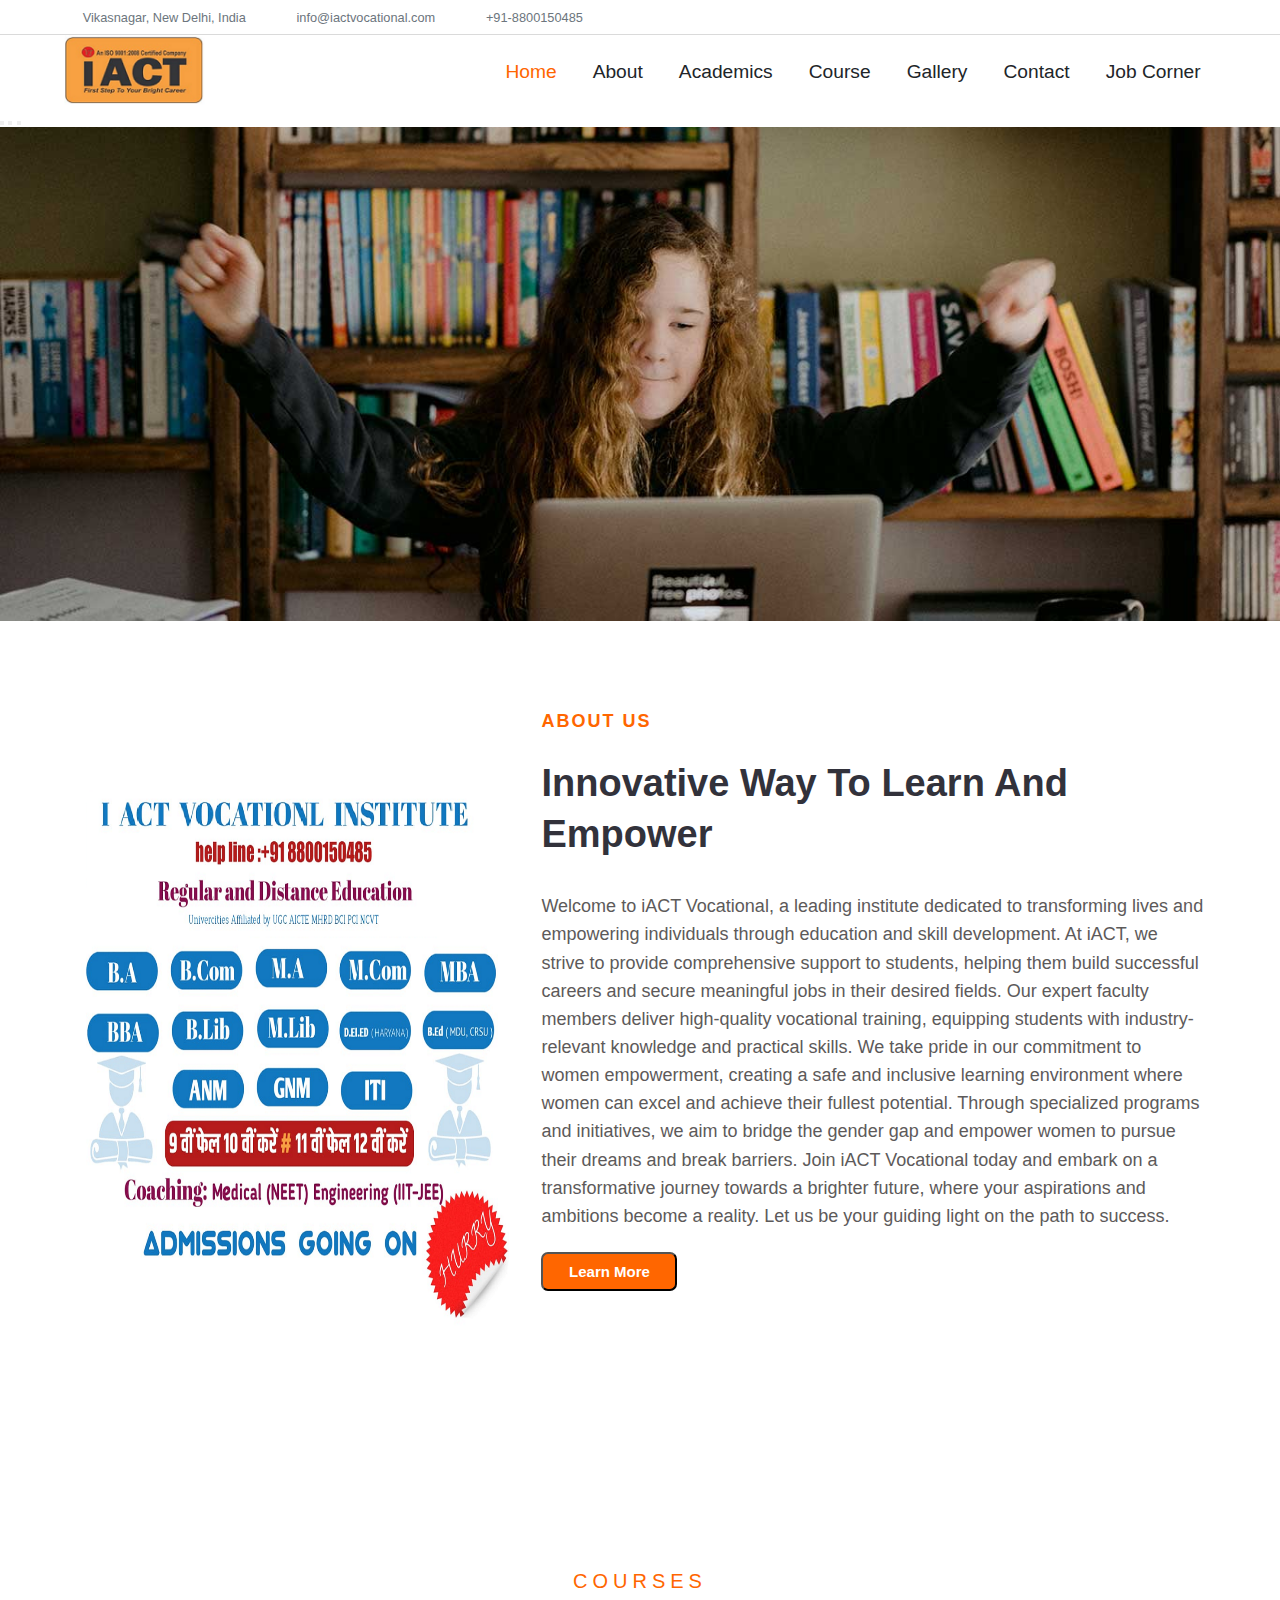
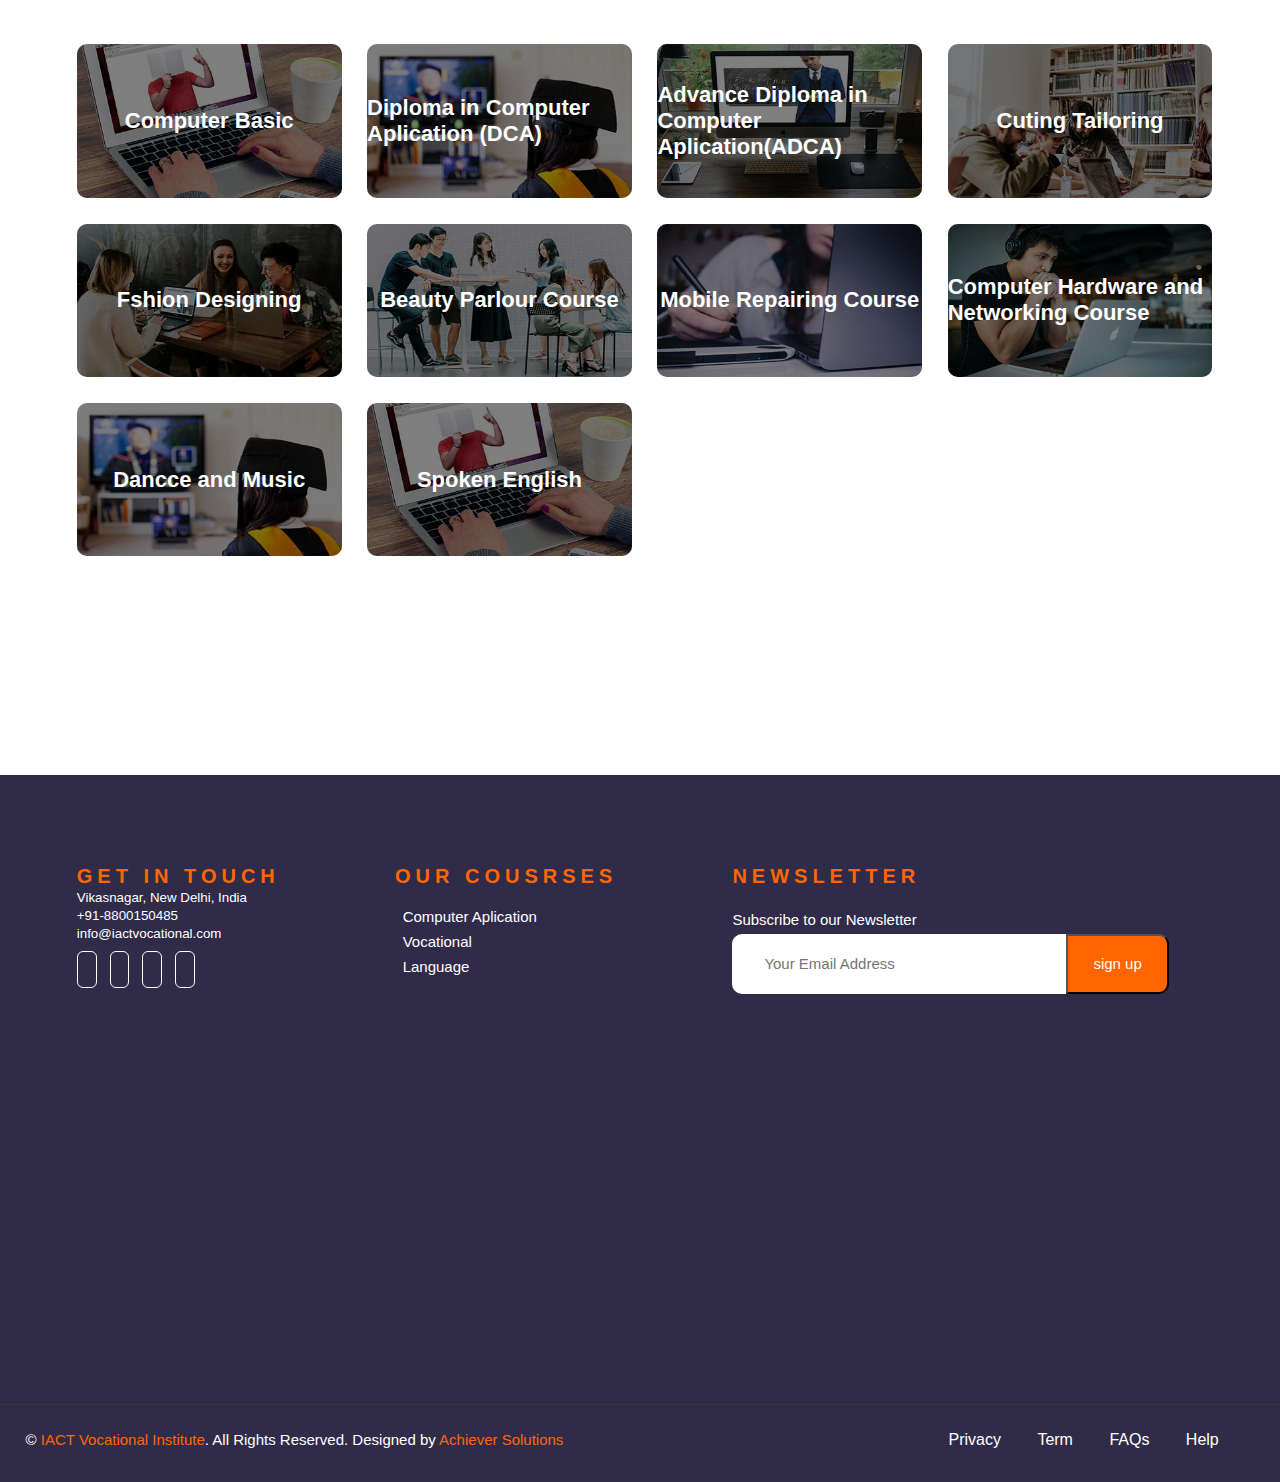
<file: IACTvoc_/index.html>
<!DOCTYPE html>
<html lang="en">

<head>
    <meta charset="UTF-8">
    <meta name="viewport" content="width=, initial-scale=1.0">
    <title>IACT vocational</title>
    <link href="https://cdn.jsdelivr.net/npm/bootstrap@5.1.3/dist/css/bootstrap.min.css" rel="stylesheet"
        integrity="sha384-1BmE4kWBq78iYhFldvKuhfTAU6auU8tT94WrHftjDbrCEXSU1oBoqyl2QvZ6jIW3" crossorigin="anonymous">
    <link rel="stylesheet" href="style.css">
    <link rel="stylesheet" href="gallery.css">
    <link rel="stylesheet" href="https://cdnjs.cloudflare.com/ajax/libs/font-awesome/6.5.1/css/all.min.css"
        integrity="sha512-DTOQO9RWCH3ppGqcWaEA1BIZOC6xxalwEsw9c2QQeAIftl+Vegovlnee1c9QX4TctnWMn13TZye+giMm8e2LwA=="
        crossorigin="anonymous" referrerpolicy="no-referrer" />

</head>

<body>
    <div class="icons">
        <div class="left">
            <div class="address">
                <i class="fa-solid fa-location-dot"></i>
                <small>Vikasnagar, New Delhi, India</small>
            </div>

            <div class="mail">
                <i class="fa-solid fa-envelope"></i>
                <small>info@iactvocational.com</small>
            </div>

            <div class="phone">
                <i class="fa-solid fa-phone-flip"></i>
                <small><a href="tel:+91-8800150485 XXXXX">+91-8800150485</a></small>
            </div>
        </div>

        <div class="right">
            <i class="fa-brands fa-facebook"></i>
            <i class="fa-brands fa-twitter"></i>
            <i class="fa-brands fa-instagram"></i>
            <i class="fa-brands fa-youtube"></i>
            <i class="fa-brands fa-google-plus"></i>
        </div>
    </div>
    <div class="navbar">
        <div class="logo">
            <a href="#"><img src="../image/iactLogo.png" alt="#"></a>
        </div>
        <div class="nav-item">

            <a href="home.html" class="active">Home</a>
            <a href="about.html">About</a>
            <a href="Academics.html">Academics</a>
            <div class="dropdown">
                <button class="dropbtn">Course<i class="fa-sharp fa-solid fa-caret-down"></i></button>

                <div class="dropdown-content">
                    <a href="computer.html">Computer_Aplication</a>
                    <a href="vocational.html">Vocational</a>
                    <a href="language.html">Language</a>
                </div>
            </div>

            <a href="gallery.html">Gallery</a>
            <a href="contact.html">Contact</a>
            <a href="job.html">Job Corner</a>

            <div class="bar">
                <i class="fa-solid fa-bars"></i>
            </div>
        </div>
    </div>

    <div id="carouselExampleFade" class="carousel slide carousel-fade">
        <div class="carousel-inner">
            <div class="carousel-indicators">
                <button type="button" data-bs-target="#carouselExampleIndicators" data-bs-slide-to="0" class="active"
                    aria-current="true" aria-label="Slide 1"></button>
                <button type="button" data-bs-target="#carouselExampleIndicators" data-bs-slide-to="1"
                    aria-label="Slide 2"></button>
                <button type="button" data-bs-target="#carouselExampleIndicators" data-bs-slide-to="2"
                    aria-label="Slide 3"></button>
            </div>
            <div class="carousel-item active">
                <img src="../image/carousel-1.jpg" class="position:relative; w-100"
                    style="max-height: 700px; object-fit:cover">
                <div class="carousel-caption d-flex align-items-center justify-content-center">
                    <div class="p-5" style="width: 100%; max-width: 900px;">
                        <h5 class="text-white text-uppercase mb-md-3">Best Computer Courses</h5>
                        <h1 class="display-3 text-white mb-md-4">Best Education From Institute</h1>
                        <a href="computer.html" class="btn btn-primary py-md-2 px-md-4 font-weight-semi-bold mt-2">Learn
                            More</a>
                    </div>
                </div>
            </div>
            <div class="carousel-item">
                <img src="../image/carousel-2.jpg" class="position:relative; w-100"
                    style="max-height: 700px; object-fit:cover">
                <div class="carousel-caption d-flex align-items-center justify-content-center">
                    <div class="p-5" style="width: 100%; max-width: 900px;">
                        <h5 class="text-white text-uppercase mb-md-3">Best Vocational Courses</h5>
                        <h1 class="display-3 text-white mb-md-4">Best Vocational Learning Institute</h1>
                        <a href="vocational" class="btn btn-primary py-md-2 px-md-4 font-weight-semi-bold mt-2">Learn
                            More</a>
                    </div>
                </div>
            </div>
            <div class="carousel-item">
                <img src="../image/carousel-3.jpg" class="position:relative; w-100"
                    style="max-height: 700px; object-fit:cover">
                <div class="carousel-caption d-flex align-items- justify-content-left">
                    <div class="p-5" style="width: 100%; max-width: 900px; ">
                        <h5 class="text-white text-uppercase mb-md-3">Best Language Courses</h5>
                        <h1 class="display-3 text-white mb-md-4">New Way To Learn From Institute</h1>
                        <a href="language.html"
                            class=" btn btn-primary py-md-2 px-md-4 font-weight-semi-bold mt-2">Learn More</a>
                    </div>
                </div>
            </div>
        </div>
        <button class="carousel-control-prev" type="button" data-bs-target="#carouselExampleFade" data-bs-slide="prev">
            <span class="carousel-control-prev-icon" aria-hidden="true"></span>
            <span class="visually-hidden">Previous</span>
        </button>
        <button class="carousel-control-next" type="button" data-bs-target="#carouselExampleFade" data-bs-slide="next">
            <span class="carousel-control-next-icon" aria-hidden="true"></span>
            <span class="visually-hidden">Next</span>
        </button>
    </div>

    <div id="box">
        <div class="Academics">
            <img src="../image/academicAdd.png" alt="">
        </div>
        <div class="About">
            <h5>about us</h5>
            <h1>Innovative Way To Learn And Empower</h1>
            <p>Welcome to iACT Vocational, a leading institute dedicated to transforming lives and empowering
                individuals through education and skill development. At iACT, we strive to provide comprehensive support
                to students, helping them build successful careers and secure meaningful jobs in their desired fields.
                Our expert faculty members deliver high-quality vocational training, equipping students with
                industry-relevant knowledge and practical skills.
                We take pride in our commitment to women empowerment, creating a safe and inclusive learning environment
                where women can excel and achieve their fullest potential. Through specialized programs and initiatives,
                we aim to bridge the gender gap and empower women to pursue their dreams and break barriers.
                Join iACT Vocational today and embark on a transformative journey towards a brighter future, where your
                aspirations and ambitions become a reality. Let us be your guiding light on the path to success.</p>
            <a href="contact.html"><button class="btn">Learn More</button></a>
        </div>

    </div>

    <div class="container-fluid">
        <h5>courses</h5>
        <div class="container">
            <div class="pictures">
                <img src="../image/cat-1.jpg" alt="">
                <a class="overlay" href="#">
                    <h4>Computer Basic</h4>
                </a>
            </div>
            <div class="pictures">
                <img src="../image/cat-2.jpg" alt="">
                <a class="overlay" href="#">
                    <h4>Diploma in Computer Aplication (DCA)</h4>
                </a>
            </div>
            <div class="pictures">
                <img src="../image/cat-3.jpg" alt="">
                <a class="overlay" href="#">
                    <h4>Advance Diploma in Computer Aplication(ADCA)</h4>
                </a>
            </div>
            <div class="pictures">
                <img src="../image/cat-4.jpg" alt="">
                <a class="overlay" href="#">
                    <h4>Cuting Tailoring</h4>
                </a>
            </div>
            <div class="pictures">
                <img src="../image/cat-5.jpg" alt="">
                <a class="overlay" href="#">
                    <h4>Fshion Designing</h4>
                </a>
            </div>
            <div class="pictures">
                <img src="../image/cat-6.jpg" alt="">
                <a class="overlay" href="#">
                    <h4>Beauty Parlour Course</h4>
                </a>
            </div>
            <div class="pictures">
                <img src="../image/cat-7.jpg" alt="">
                <a class="overlay" href="#">
                    <h4>Mobile Repairing Course</h4>
                </a>
            </div>
            <div class="pictures">
                <img src="../image/cat-8.jpg" alt="">
                <a class="overlay" href="#">
                    <h4>Computer Hardware and Networking Course </h4>
                </a>
            </div>
            <div class="pictures">
                <img src="../image/cat-2.jpg" alt="">
                <a class="overlay" href="#">
                    <h4>Dancce and Music</h4>
                </a>
            </div>
            <div class="pictures">
                <img src="../image/cat-1.jpg" alt="">
                <a class="overlay" href="#">
                    <h4>Spoken English</h4>
                </a>
            </div>
        </div>
    </div>
    <div class="footer">
        <div class="in-touch">
            <h4>get in touch</h4>
            <div class="social">
                <div class="add">
                    <i class="fa-solid fa-location-dot"></i>
                    <small>Vikasnagar, New Delhi, India</small>
                </div>
                <div class="phone">
                    <i class="fa-solid fa-phone"></i>
                    <small>+91-8800150485</small>
                </div>
                <div class="envelop">
                    <i class="fa-solid fa-envelope"></i>
                    <small>info@iactvocational.com</small>
                </div>
                <div class="social-btn">
                    <a href=""> <i class="fa-brands fa-twitter"></i></a>
                    <a href=""><i class="fa-brands fa-facebook-f"></i></a>
                    <a href=""><i class="fa-brands fa-linkedin-in"></i></a>
                    <a href=""><i class="fa-brands fa-instagram"></i></a>
                </div>
            </div>
        </div>
        <div class="courses">
            <h4>our cousrses</h4>
            <div class="aplication">
                <a href=""><i class="fa-solid fa-angle-right"></i>Computer Aplication</a>
                <a href=""><i class="fa-solid fa-angle-right"></i>Vocational</a>
                <a href=""><i class="fa-solid fa-angle-right"></i>Language</a>
            </div>
        </div>
        <div class="newsletter">
            <h4>newsletter</h4>
            <p> Subscribe to our Newsletter</p>
            <div class="search">
                <input type="search" placeholder="Your Email Address">
                <button class="btn">sign up</button>
            </div>
        </div>
    </div>
    <div class="row">
        <div class="left-footer">
            <p class="link">© <a href="#">IACT Vocational Institute</a>. All Rights Reserved. Designed by <a
                    href="http://achieversolution.com/">Achiever Solutions</a>
            </p>
        </div>
        <div class="right-footer">
            <a href="">Privacy</a>
            <a href="">Term</a>
            <a href="">FAQs</a>
            <a href="">Help</a>

        </div>
    </div>

    <script src="https://cdn.jsdelivr.net/npm/@popperjs/core@2.10.2/dist/umd/popper.min.js"
        integrity="sha384-7+zCNj/IqJ95wo16oMtfsKbZ9ccEh31eOz1HGyDuCQ6wgnyJNSYdrPa03rtR1zdB"
        crossorigin="anonymous"></script>
    <script src="https://cdn.jsdelivr.net/npm/bootstrap@5.1.3/dist/js/bootstrap.min.js"
        integrity="sha384-QJHtvGhmr9XOIpI6YVutG+2QOK9T+ZnN4kzFN1RtK3zEFEIsxhlmWl5/YESvpZ13"
        crossorigin="anonymous"></script>
</body>

</html>
</file>
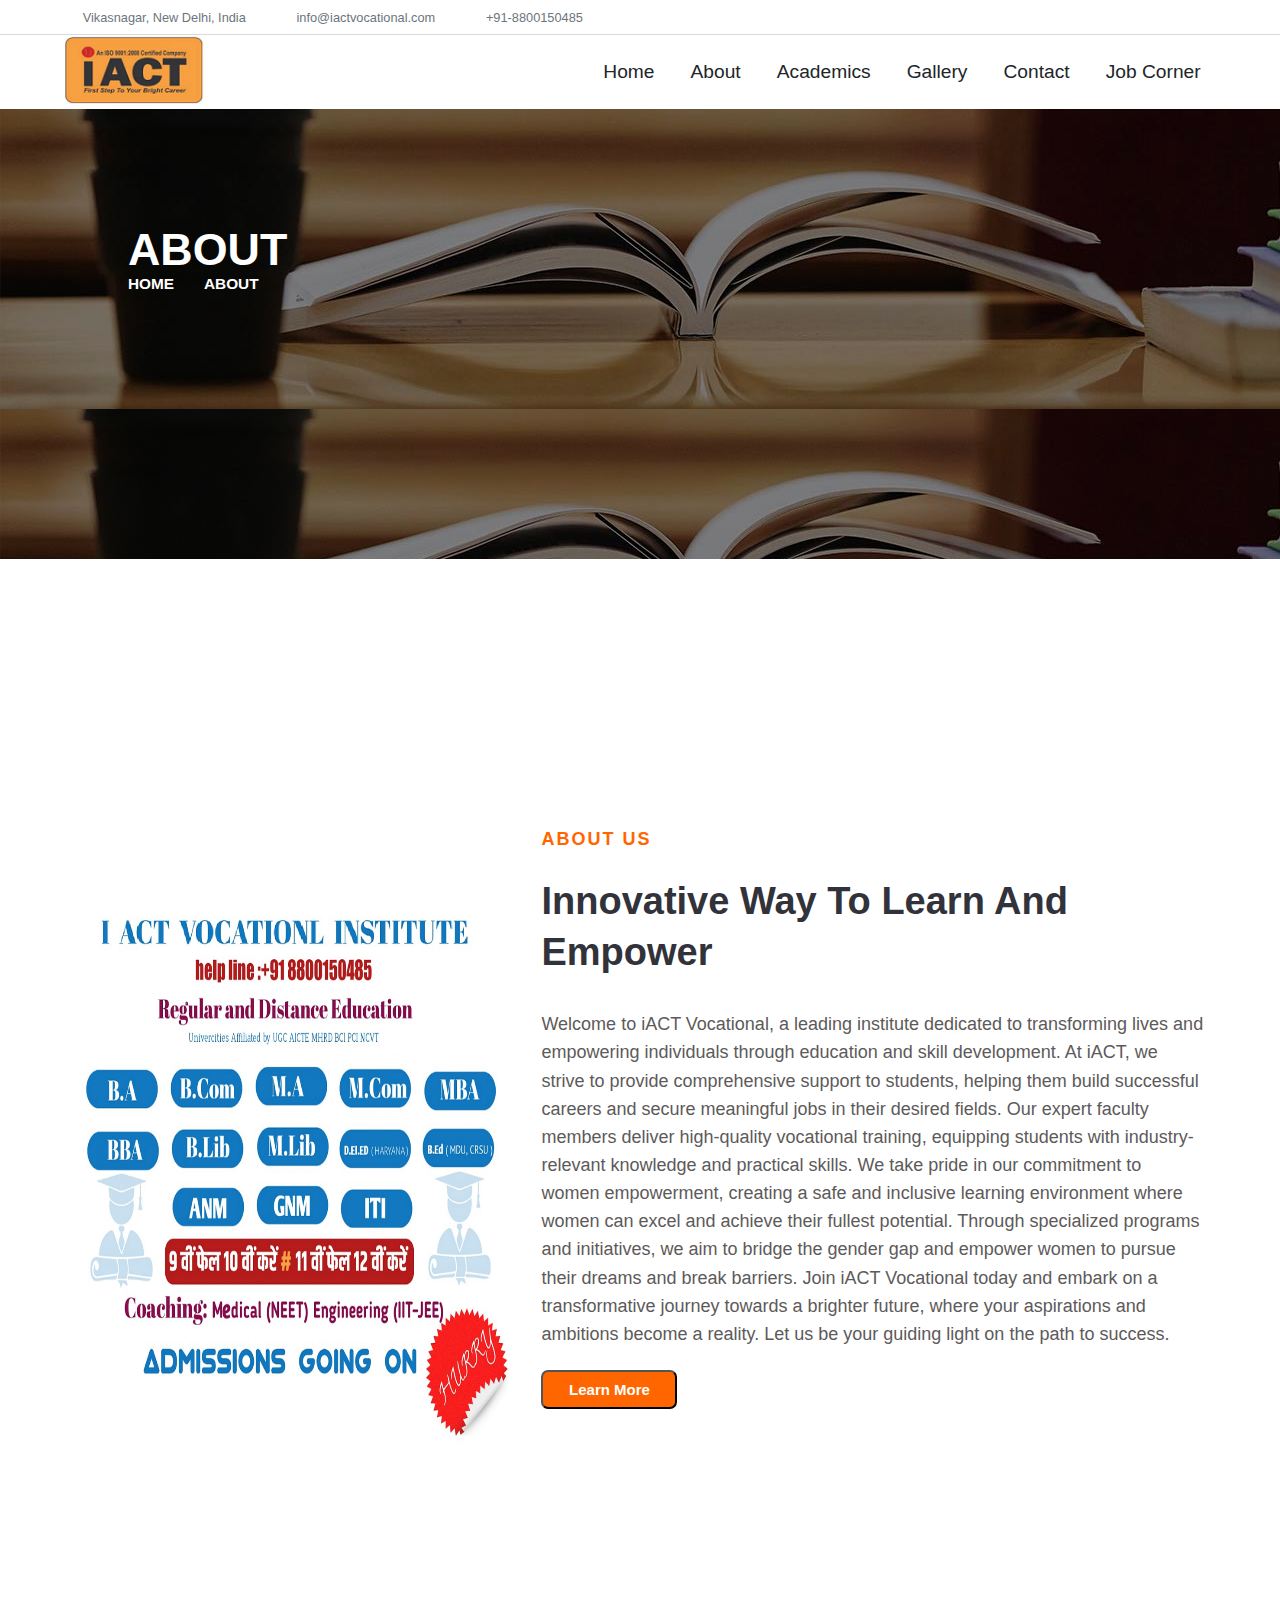
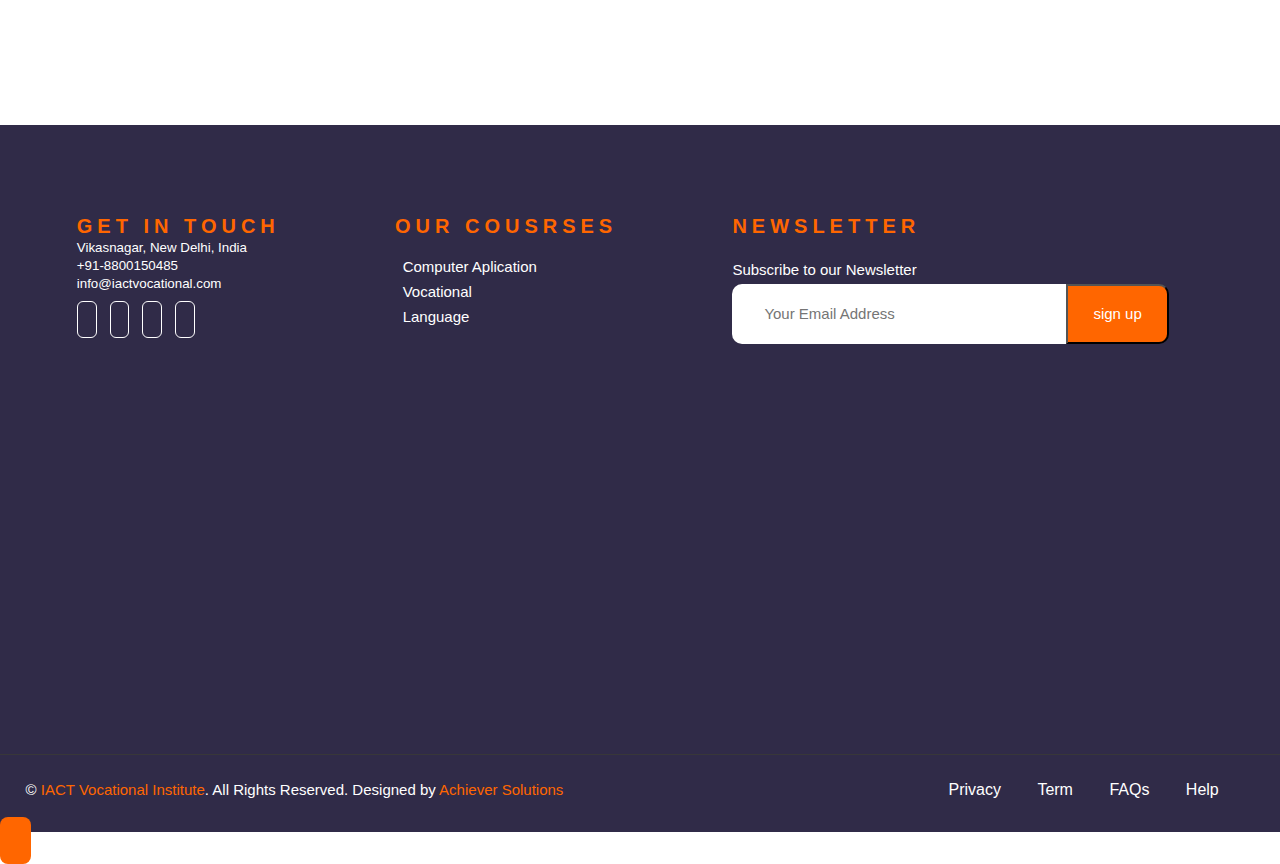
<file: IACTvoc_/About.html>
<!DOCTYPE html>
<html lang="en">
<head>
    <meta charset="UTF-8">
    <meta name="viewport" content="width=device-width, initial-scale=1.0">
    <title>IACT vocational</title>
    
    <link href="https://cdn.jsdelivr.net/npm/bootstrap@5.1.3/dist/css/bootstrap.min.css" rel="stylesheet" integrity="sha384-1BmE4kWBq78iYhFldvKuhfTAU6auU8tT94WrHftjDbrCEXSU1oBoqyl2QvZ6jIW3" crossorigin="anonymous">
    <link rel="stylesheet" href="style.css">
    <link rel="stylesheet" href="gallery.css">
    <link rel="stylesheet" href="https://cdnjs.cloudflare.com/ajax/libs/font-awesome/6.5.1/css/all.min.css" integrity="sha512-DTOQO9RWCH3ppGqcWaEA1BIZOC6xxalwEsw9c2QQeAIftl+Vegovlnee1c9QX4TctnWMn13TZye+giMm8e2LwA==" crossorigin="anonymous" referrerpolicy="no-referrer" />
</head>
<body>
    <div class="icons">
        <div class="left">
            <div class="address">
                <i class="fa-solid fa-location-dot"></i>
            <small>Vikasnagar, New Delhi, India</small>
            </div>
            
           <div class="mail">
             <i class="fa-solid fa-envelope"></i>
            <small>info@iactvocational.com</small>
            </div>
    
            <div class="phone">
                <i class="fa-solid fa-phone-flip"></i>
            <small><a href="tel:+91-8800150485 XXXXX">+91-8800150485</a></small>
            </div>
        </div>
    
        <div class="right">
            <i class="fa-brands fa-facebook"></i>
            <i class="fa-brands fa-twitter"></i>
            <i class="fa-brands fa-instagram"></i>
            <i class="fa-brands fa-youtube"></i>
            <i class="fa-brands fa-google-plus"></i>
        </div>
    </div>
    <div class="navbar">
        <div class="logo">
            <a href="#"><img src="../image/iactLogo.png" alt=""></a>
        </div>
    <div class="nav-item">
        <ul>
            <a href="home.html">Home</a>
            <a href="about.html">About</a>
            <a href="Academics.html">Academics</a>
           
            <a href="gallery.html">Gallery</a>
            <a href="contact.html">Contact</a>
            <a href="job.html">Job Corner</a>
        </ul>
        <div class="bar">
            <i class="fa-solid fa-bars"></i>
        </div>
    </div>
  </div>
      
    <div id="main">
        <div class="top">
            <div class="text">ABOUT
                <div class="home"><a href="home.html">HOME </a>
                    <i class="fas fa-angle-double-right"></i>
                    ABOUT
                </div>
            </div>
        </div>
     </div>   
        <div id="box">
            <div class="Academics">
                <img src="../image/academicAdd.png" alt="">
            </div>
            <div class="About">
                <h5>about us</h5>
                <h1>Innovative Way To Learn And Empower</h1>
                <p>Welcome to iACT Vocational, a leading institute dedicated to transforming lives and empowering individuals through education and skill development. At iACT, we strive to provide comprehensive support to students, helping them build successful careers and secure meaningful jobs in their desired fields. Our expert faculty members deliver high-quality vocational training, equipping students with industry-relevant knowledge and practical skills.
                    We take pride in our commitment to women empowerment, creating a safe and inclusive learning environment where women can excel and achieve their fullest potential. Through specialized programs and initiatives, we aim to bridge the gender gap and empower women to pursue their dreams and break barriers.
                    Join iACT Vocational today and embark on a transformative journey towards a brighter future, where your aspirations and ambitions become a reality. Let us be your guiding light on the path to success.</p>
                   <a href="contact.html"> <button class="btn">Learn More</button></a>
            </div>
        </div>
    <div class="footer">
        <div class="in-touch">
            <h4>get in touch</h4>
            <div class="social">
                  <div class="add">
                    <i class="fa-solid fa-location-dot"></i>
                    <small>Vikasnagar, New Delhi, India</small>    
                  </div>
                   <div class="phone">
                    <i class="fa-solid fa-phone"></i>
                    <small>+91-8800150485</small>    
                   </div>
                 <div class="envelop">
                    <i class="fa-solid fa-envelope"></i>
                <small>info@iactvocational.com</small>
                 </div>
                 <div class="social-btn">
                   <a href=""> <i class="fa-brands fa-twitter"></i></a>
                    <a href=""><i class="fa-brands fa-facebook-f"></i></a>
                    <a href=""><i class="fa-brands fa-linkedin-in"></i></a>
                    <a href=""><i class="fa-brands fa-instagram"></i></a>
                 </div>
            </div>
        </div>
        <div class="courses">
            <h4>our cousrses</h4>
            <div class="aplication">
                <a href=""><i class="fa-solid fa-angle-right"></i>Computer Aplication</a>
                <a href=""><i class="fa-solid fa-angle-right"></i>Vocational</a>
                <a href=""><i class="fa-solid fa-angle-right"></i>Language</a>
            </div>
        </div>
        <div class="newsletter">
            <h4>newsletter</h4>
            <p> Subscribe to our Newsletter</p>
            <div class="search">
                <input type="search" placeholder="Your Email Address">
                <button class="btn">sign up</button> 
            </div>
        </div>
       </div>
    <div class="row">
        <div class="left-footer">
            <p class="link">© <a href="#">IACT Vocational Institute</a>. All Rights Reserved. Designed by <a href="http://achieversolution.com/">Achiever Solutions</a>
            </p>
        </div>
        <div class="right-footer">
            <a href="">Privacy</a>
            <a href="">Term</a>
            <a href="">FAQs</a>
            <a href="">Help</a>
    
        </div>
    </div>
</body>
<a href="#" class="btn-top">
    <i class="fa fa-angle-double-up"></i></a>
<script src="https://cdn.jsdelivr.net/npm/@popperjs/core@2.10.2/dist/umd/popper.min.js" integrity="sha384-7+zCNj/IqJ95wo16oMtfsKbZ9ccEh31eOz1HGyDuCQ6wgnyJNSYdrPa03rtR1zdB" crossorigin="anonymous"></script>
<script src="https://cdn.jsdelivr.net/npm/bootstrap@5.1.3/dist/js/bootstrap.min.js" integrity="sha384-QJHtvGhmr9XOIpI6YVutG+2QOK9T+ZnN4kzFN1RtK3zEFEIsxhlmWl5/YESvpZ13" crossorigin="anonymous"></script>

</html>
</file>
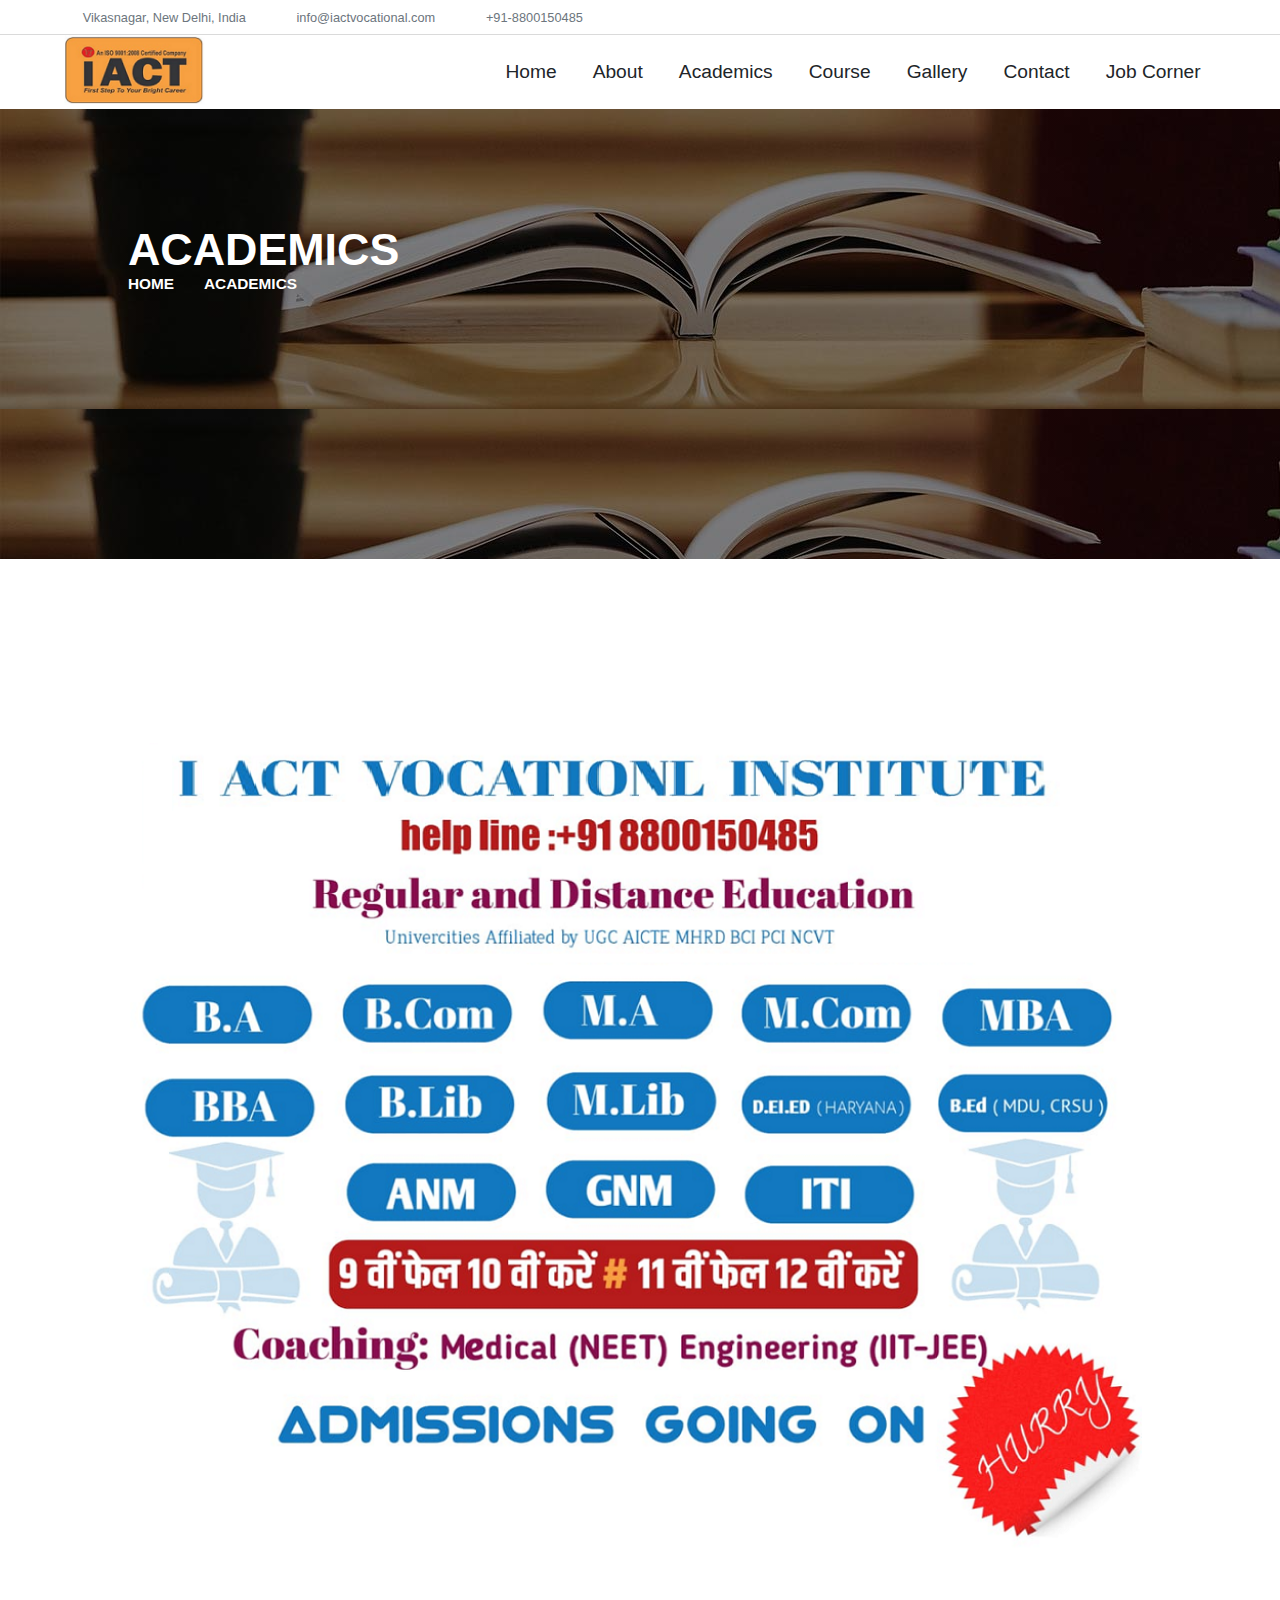
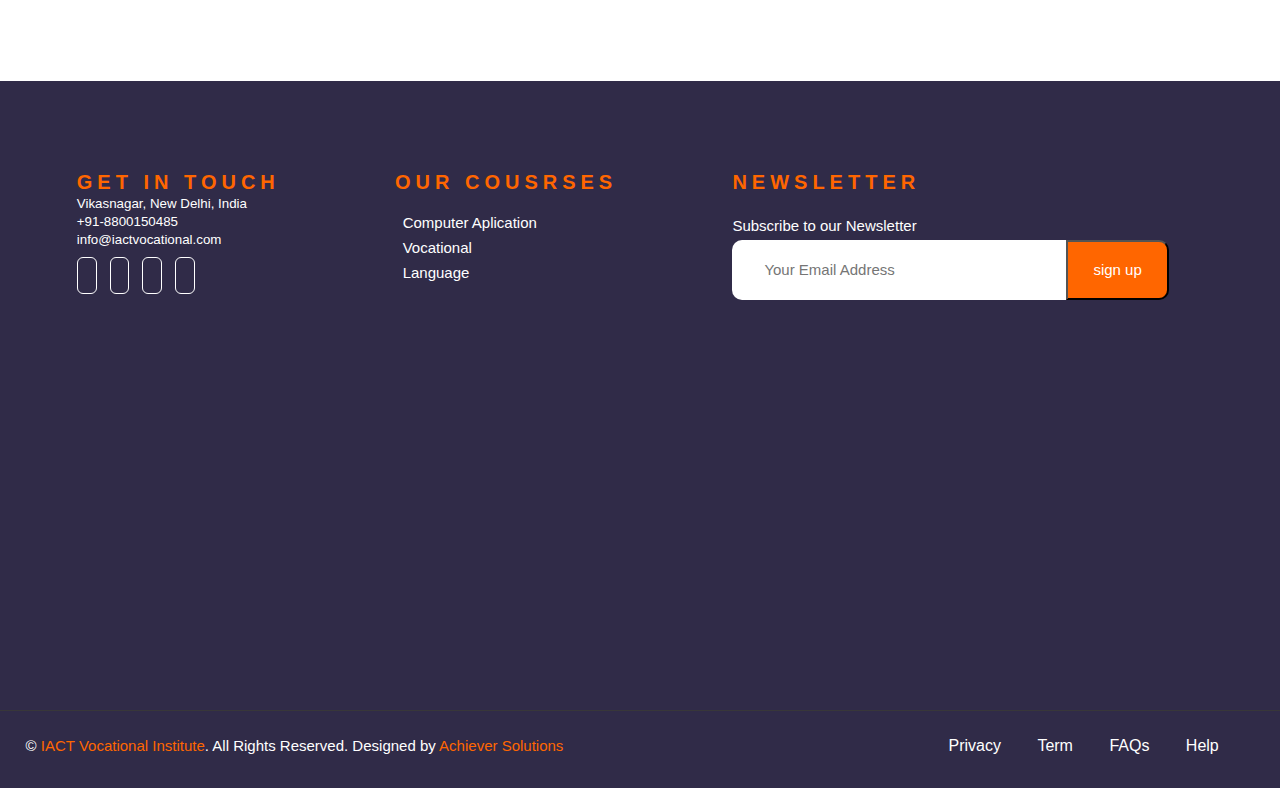
<file: IACTvoc_/Academics.html>
<!DOCTYPE html>
<html lang="en">
<head>
    <meta charset="UTF-8">
    <meta name="viewport" content="width=device-width, initial-scale=1.0">
    <title>IACT vocational</title>
    
    <link href="https://cdn.jsdelivr.net/npm/bootstrap@5.1.3/dist/css/bootstrap.min.css" rel="stylesheet" integrity="sha384-1BmE4kWBq78iYhFldvKuhfTAU6auU8tT94WrHftjDbrCEXSU1oBoqyl2QvZ6jIW3" crossorigin="anonymous">
    <link rel="stylesheet" href="style.css">
    <link rel="stylesheet" href="Academics.css">
    <link rel="stylesheet" href="gallery.css">
    <link rel="stylesheet" href="https://cdnjs.cloudflare.com/ajax/libs/font-awesome/6.5.1/css/all.min.css" integrity="sha512-DTOQO9RWCH3ppGqcWaEA1BIZOC6xxalwEsw9c2QQeAIftl+Vegovlnee1c9QX4TctnWMn13TZye+giMm8e2LwA==" crossorigin="anonymous" referrerpolicy="no-referrer" />

</head>
<body>
    <div class="icons">
        <div class="left">
            <div class="address">
                <i class="fa-solid fa-location-dot"></i>
            <small>Vikasnagar, New Delhi, India</small>
            </div>
            
           <div class="mail">
             <i class="fa-solid fa-envelope"></i>
            <small>info@iactvocational.com</small>
            </div>
    
            <div class="phone">
                <i class="fa-solid fa-phone-flip"></i>
            <small><a href="tel:+91-8800150485 XXXXX">+91-8800150485</a></small>
            </div>
        </div>
    
        <div class="right">
            <i class="fa-brands fa-facebook"></i>
            <i class="fa-brands fa-twitter"></i>
            <i class="fa-brands fa-instagram"></i>
            <i class="fa-brands fa-youtube"></i>
            <i class="fa-brands fa-google-plus"></i>
        </div>
    </div>
    <div class="navbar">
        <div class="logo">
            <a href="#"><img src="../image/iactLogo.png" alt=""></a>
        </div>
    <div class="nav-item">
        <ul>
            <a href="home.html">Home</a>
            <a href="about.html">About</a>
            <a href="Academics.html">Academics</a>
            <div class="dropdown">
                <button class="dropbtn">Course<i class="fa-sharp fa-solid fa-caret-down"></i></button>
                
                <div class="dropdown-content">
                  <a href="computer.html">Computer_Aplication</a>
                  <a href="vocational.html">Vocational</a>
                  <a href="language.html">Language</a>
                 
                </div>
              </div>
            <a href="gallery.html">Gallery</a>
            <a href="contact.html">Contact</a>
            <a href="job.html">Job Corner</a>
        </ul>
        <div class="bar">
            <i class="fa-solid fa-bars"></i>
        </div>
    </div>
  </div>
      
    <div id="main">
        <div class="top">
            
            <div class="text">ACADEMICS
                <div class="home"><a href="home.html">HOME </a>
                    <i class="fas fa-angle-double-right"></i>
                   ACADEMICS
                </div>
            </div>
        </div>
   </div>
   <div class="academic-photo">
    <img src="../image/academicAdd.png" alt="">
   </div>
   <div class="footer">
    <div class="in-touch">
        <h4>get in touch</h4>
        <div class="social">
              <div class="add">
                <i class="fa-solid fa-location-dot"></i>
                <small>Vikasnagar, New Delhi, India</small>    
              </div>
               <div class="phone">
                <i class="fa-solid fa-phone"></i>
                <small>+91-8800150485</small>    
               </div>
             <div class="envelop">
                <i class="fa-solid fa-envelope"></i>
            <small>info@iactvocational.com</small>
             </div>
             <div class="social-btn">
               <a href=""> <i class="fa-brands fa-twitter"></i></a>
                <a href=""><i class="fa-brands fa-facebook-f"></i></a>
                <a href=""><i class="fa-brands fa-linkedin-in"></i></a>
                <a href=""><i class="fa-brands fa-instagram"></i></a>
             </div>
        </div>
    </div>
    <div class="courses">
        <h4>our cousrses</h4>
        <div class="aplication">
            <a href=""><i class="fa-solid fa-angle-right"></i>Computer Aplication</a>
            <a href=""><i class="fa-solid fa-angle-right"></i>Vocational</a>
            <a href=""><i class="fa-solid fa-angle-right"></i>Language</a>
        </div>
    </div>
    <div class="newsletter">
        <h4>newsletter</h4>
        <p> Subscribe to our Newsletter</p>
        <div class="search">
            <input type="search" placeholder="Your Email Address">
            <button class="btn">sign up</button> 
        </div>
    </div>
   </div>
<div class="row">
    <div class="left-footer">
        <p class="link">© <a href="#">IACT Vocational Institute</a>. All Rights Reserved. Designed by <a href="http://achieversolution.com/">Achiever Solutions</a>
        </p>
    </div>
    <div class="right-footer">
        <a href="">Privacy</a>
        <a href="">Term</a>
        <a href="">FAQs</a>
        <a href="">Help</a>

    </div>
</div>
</body>
<script src="https://cdn.jsdelivr.net/npm/@popperjs/core@2.10.2/dist/umd/popper.min.js" integrity="sha384-7+zCNj/IqJ95wo16oMtfsKbZ9ccEh31eOz1HGyDuCQ6wgnyJNSYdrPa03rtR1zdB" crossorigin="anonymous"></script>
<script src="https://cdn.jsdelivr.net/npm/bootstrap@5.1.3/dist/js/bootstrap.min.js" integrity="sha384-QJHtvGhmr9XOIpI6YVutG+2QOK9T+ZnN4kzFN1RtK3zEFEIsxhlmWl5/YESvpZ13" crossorigin="anonymous"></script>

</html>
</file>
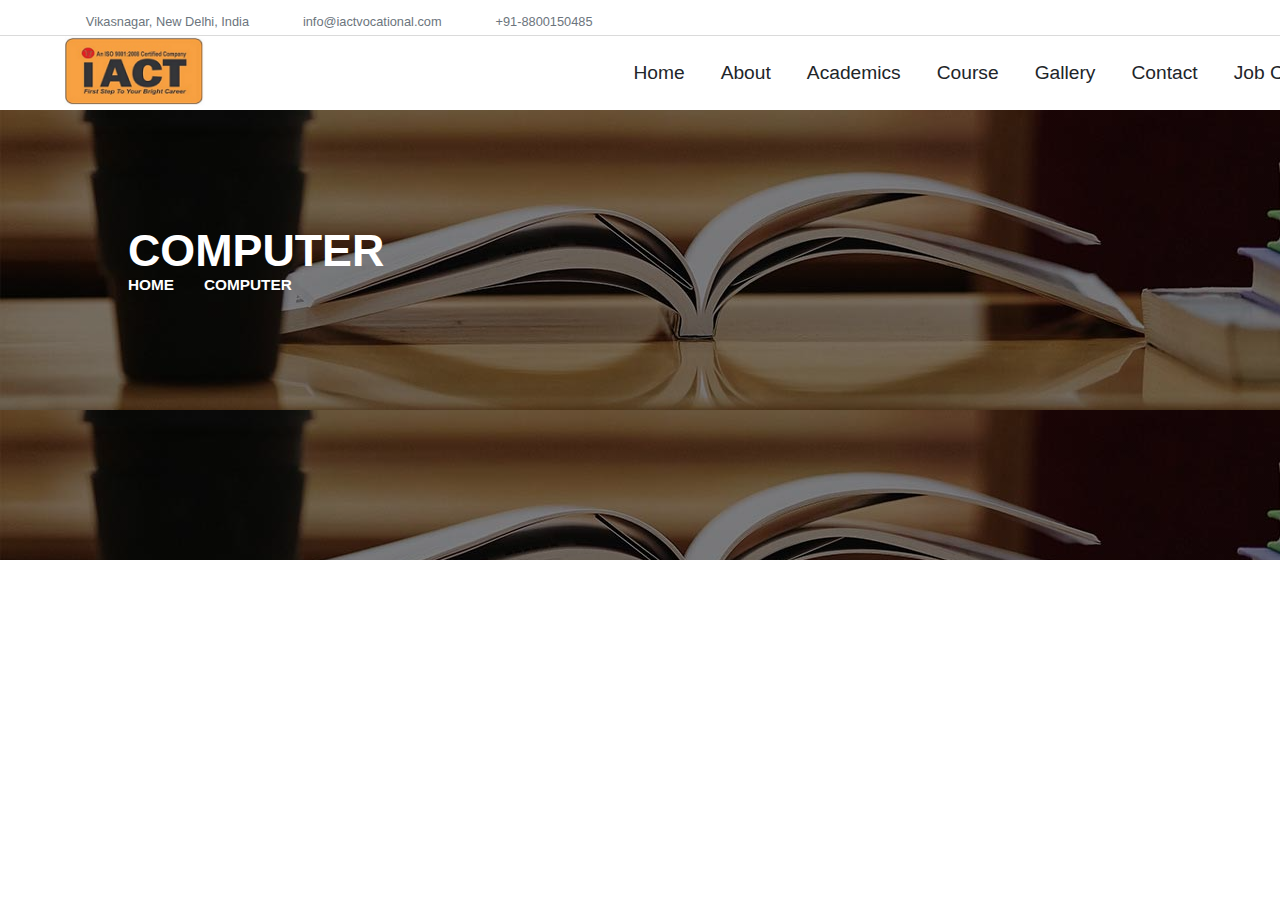
<file: IACTvoc_/computer.html>
<!DOCTYPE html>
<html lang="en">
<head>
    <meta charset="UTF-8">
    <meta name="viewport" content="width=device-width, initial-scale=1.0">
    <title>IACT vocational</title>
   
    <link href="https://cdn.jsdelivr.net/npm/bootstrap@5.1.3/dist/css/bootstrap.min.css" rel="stylesheet" integrity="sha384-1BmE4kWBq78iYhFldvKuhfTAU6auU8tT94WrHftjDbrCEXSU1oBoqyl2QvZ6jIW3" crossorigin="anonymous">
    <link rel="stylesheet" href="style.css">
    <link rel="stylesheet" href="https://cdnjs.cloudflare.com/ajax/libs/font-awesome/6.5.1/css/all.min.css" integrity="sha512-DTOQO9RWCH3ppGqcWaEA1BIZOC6xxalwEsw9c2QQeAIftl+Vegovlnee1c9QX4TctnWMn13TZye+giMm8e2LwA==" crossorigin="anonymous" referrerpolicy="no-referrer" />

</head>
<body>
    <div class="icons">
        <div class="left">
            <div class="address">
                <i class="fa-solid fa-location-dot"></i>
            <small>Vikasnagar, New Delhi, India</small>
            </div>
            
           <div class="mail">
             <i class="fa-solid fa-envelope"></i>
            <small>info@iactvocational.com</small>
            </div>
    
            <div class="phone">
                <i class="fa-solid fa-phone-flip"></i>
            <small><a href="tel:+91-8800150485 XXXXX">+91-8800150485</a></small>
            </div>
        </div>
    
        <div class="right">
            <i class="fa-brands fa-facebook"></i>
            <i class="fa-brands fa-twitter"></i>
            <i class="fa-brands fa-instagram"></i>
            <i class="fa-brands fa-youtube"></i>
            <i class="fa-brands fa-google-plus"></i>
        </div>
    </div>
    <div class="navbar">
        <div class="logo">
            <a href="#"><img src="../image/iactLogo.png" alt=""></a>
        </div>
    <div class="nav-item">
        <ul>
            <a href="home.html">Home</a>
            <a href="about.html">About</a>
            <a href="Academics.html">Academics</a>
            <div class="dropdown">
                <button class="dropbtn">Course<i class="fa-sharp fa-solid fa-caret-down"></i></button>
                
                <div class="dropdown-content">
                  <a href="computer.html">Computer_Aplication</a>
                  <a href="vocational.html">Vocational</a>
                  <a href="language.html">Language</a>
                 
                </div>
              </div>
            <a href="gallery.html">Gallery</a>
            <a href="contact.html">Contact</a>
            <a href="job.html">Job Corner</a>
        </ul>
        <div class="bar">
            <i class="fa-solid fa-bars"></i>
        </div>
    </div>
  </div>
      
    <div id="main">
        <div class="top">
            
            <div class="text">COMPUTER
                <div class="home"><a href="home.html">HOME </a>
                    <i class="fas fa-angle-double-right"></i>
                  COMPUTER
                </div>
            </div>
        </div>
   </div>
   <script src="https://cdn.jsdelivr.net/npm/@popperjs/core@2.10.2/dist/umd/popper.min.js" integrity="sha384-7+zCNj/IqJ95wo16oMtfsKbZ9ccEh31eOz1HGyDuCQ6wgnyJNSYdrPa03rtR1zdB" crossorigin="anonymous"></script>
   <script src="https://cdn.jsdelivr.net/npm/bootstrap@5.1.3/dist/js/bootstrap.min.js" integrity="sha384-QJHtvGhmr9XOIpI6YVutG+2QOK9T+ZnN4kzFN1RtK3zEFEIsxhlmWl5/YESvpZ13" crossorigin="anonymous"></script>
   
</body>
</html>
</file>
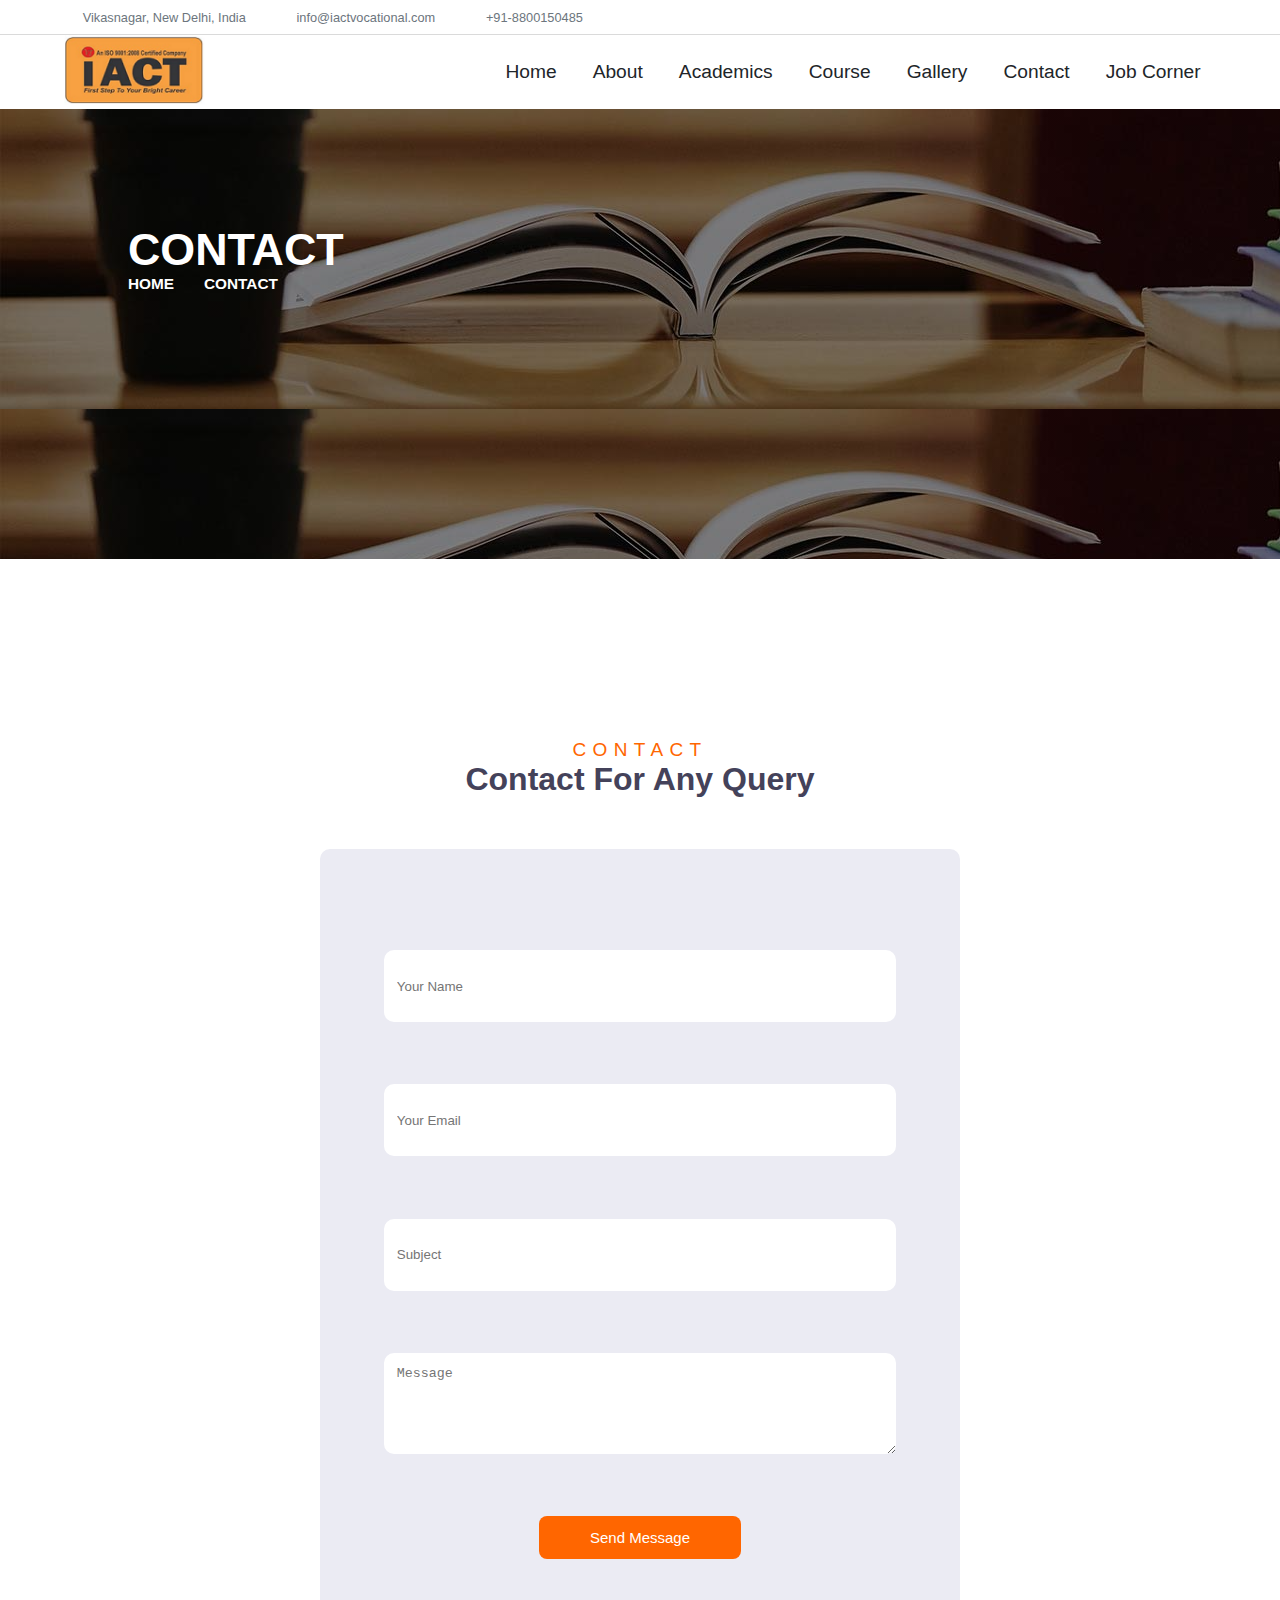
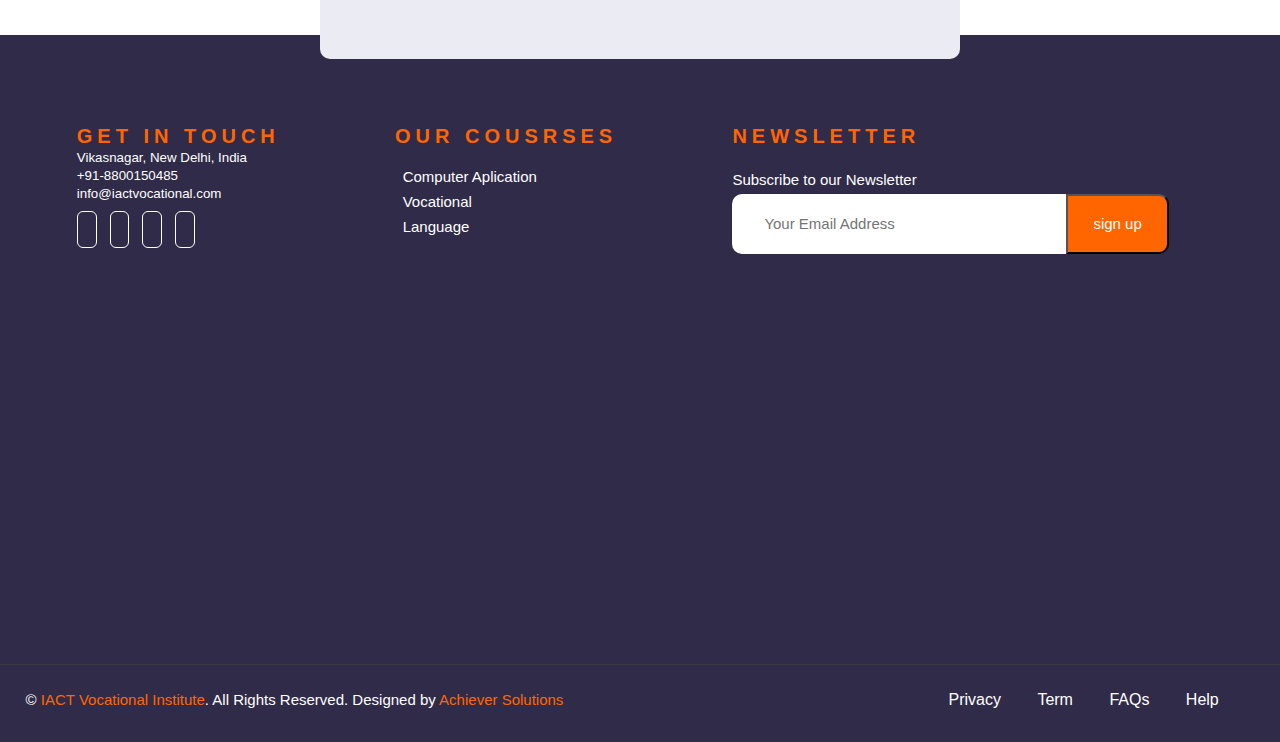
<file: IACTvoc_/contact.html>
<!DOCTYPE html>
<html lang="en">
<head>
    <meta charset="UTF-8">
    <meta name="viewport" content="width=device-width, initial-scale=1.0">
    <title>IACT vocational</title>
    
    <link href="https://cdn.jsdelivr.net/npm/bootstrap@5.1.3/dist/css/bootstrap.min.css" rel="stylesheet" integrity="sha384-1BmE4kWBq78iYhFldvKuhfTAU6auU8tT94WrHftjDbrCEXSU1oBoqyl2QvZ6jIW3" crossorigin="anonymous">
    <link rel="stylesheet" href="style.css">
    <link rel="stylesheet" href="contact.css">
    <link rel="stylesheet" href="gallery.css">
    <link rel="stylesheet" href="https://cdnjs.cloudflare.com/ajax/libs/font-awesome/6.5.1/css/all.min.css" integrity="sha512-DTOQO9RWCH3ppGqcWaEA1BIZOC6xxalwEsw9c2QQeAIftl+Vegovlnee1c9QX4TctnWMn13TZye+giMm8e2LwA==" crossorigin="anonymous" referrerpolicy="no-referrer" />

</head>
<body>
    <div class="icons">
        <div class="left">
            <div class="address">
                <i class="fa-solid fa-location-dot"></i>
            <small>Vikasnagar, New Delhi, India</small>
            </div>
            
           <div class="mail">
             <i class="fa-solid fa-envelope"></i>
            <small>info@iactvocational.com</small>
            </div>
    
            <div class="phone">
                <i class="fa-solid fa-phone-flip"></i>
            <small><a href="tel:+91-8800150485 XXXXX">+91-8800150485</a></small>
            </div>
        </div>
    
        <div class="right">
            <i class="fa-brands fa-facebook"></i>
            <i class="fa-brands fa-twitter"></i>
            <i class="fa-brands fa-instagram"></i>
            <i class="fa-brands fa-youtube"></i>
            <i class="fa-brands fa-google-plus"></i>
        </div>
    </div>
    <div class="navbar">
        <div class="logo">
            <a href="#"><img src="../image/iactLogo.png" alt=""></a>
        </div>
    <div class="nav-item">
        <ul>
            <a href="home.html">Home</a>
            <a href="about.html">About</a>
            <a href="Academics.html">Academics</a>
            <div class="dropdown">
                <button class="dropbtn">Course<i class="fa-sharp fa-solid fa-caret-down"></i></button>
                
                <div class="dropdown-content">
                  <a href="computer.html">Computer_Aplication</a>
                  <a href="vocational.html">Vocational</a>
                  <a href="language.html">Language</a>
                 
                </div>
              </div>
            <a href="gallery.html">Gallery</a>
            <a href="contact.html">Contact</a>
            <a href="job.html">Job Corner</a>
        </ul>
        <div class="bar">
            <i class="fa-solid fa-bars"></i>
        </div>
    </div>
  </div>
    <div id="main">
        <div class="top">
            
            <div class="text">CONTACT
                <div class="home"><a href="home.html">HOME </a>
                    <i class="fas fa-angle-double-right"></i>
                   CONTACT
                </div>
            </div>
        </div>
   </div>
   <div class="contact">
    <p>contact</p>
    <h1>Contact For Any Query</h1>
    <div class="form">
        <form action="">
            <input type="text" required placeholder="Your Name">
            <input type="email" name="message" id="email" required placeholder="Your Email">
            <input type="text" placeholder="Subject" required>
            <textarea name="email" id="" cols="30" rows="5" placeholder="Message" required></textarea>
            <button value="send">Send Message</button>
        </form>
    </div>
   </div>
   <div class="footer">
    <div class="in-touch">
        <h4>get in touch</h4>
        <div class="social">
              <div class="add">
                <i class="fa-solid fa-location-dot"></i>
                <small>Vikasnagar, New Delhi, India</small>    
              </div>
               <div class="phone">
                <i class="fa-solid fa-phone"></i>
                <small>+91-8800150485</small>    
               </div>
             <div class="envelop">
                <i class="fa-solid fa-envelope"></i>
            <small>info@iactvocational.com</small>
             </div>
             <div class="social-btn">
               <a href=""> <i class="fa-brands fa-twitter"></i></a>
                <a href=""><i class="fa-brands fa-facebook-f"></i></a>
                <a href=""><i class="fa-brands fa-linkedin-in"></i></a>
                <a href=""><i class="fa-brands fa-instagram"></i></a>
             </div>
        </div>
    </div>
    <div class="courses">
        <h4>our cousrses</h4>
        <div class="aplication">
            <a href=""><i class="fa-solid fa-angle-right"></i>Computer Aplication</a>
            <a href=""><i class="fa-solid fa-angle-right"></i>Vocational</a>
            <a href=""><i class="fa-solid fa-angle-right"></i>Language</a>
        </div>
    </div>
    <div class="newsletter">
        <h4>newsletter</h4>
        <p> Subscribe to our Newsletter</p>
        <div class="search">
            <input type="search" placeholder="Your Email Address">
            <button class="btn">sign up</button> 
        </div>
    </div>
   </div>
<div class="row">
    <div class="left-footer">
        <p class="link">© <a href="#">IACT Vocational Institute</a>. All Rights Reserved. Designed by <a href="http://achieversolution.com/">Achiever Solutions</a>
        </p>
    </div>
    <div class="right-footer">
        <a href="">Privacy</a>
        <a href="">Term</a>
        <a href="">FAQs</a>
        <a href="">Help</a>

    </div>
</div>
    
</body>
<script src="https://cdn.jsdelivr.net/npm/@popperjs/core@2.10.2/dist/umd/popper.min.js" integrity="sha384-7+zCNj/IqJ95wo16oMtfsKbZ9ccEh31eOz1HGyDuCQ6wgnyJNSYdrPa03rtR1zdB" crossorigin="anonymous"></script>
<script src="https://cdn.jsdelivr.net/npm/bootstrap@5.1.3/dist/js/bootstrap.min.js" integrity="sha384-QJHtvGhmr9XOIpI6YVutG+2QOK9T+ZnN4kzFN1RtK3zEFEIsxhlmWl5/YESvpZ13" crossorigin="anonymous"></script>

</html>
</file>
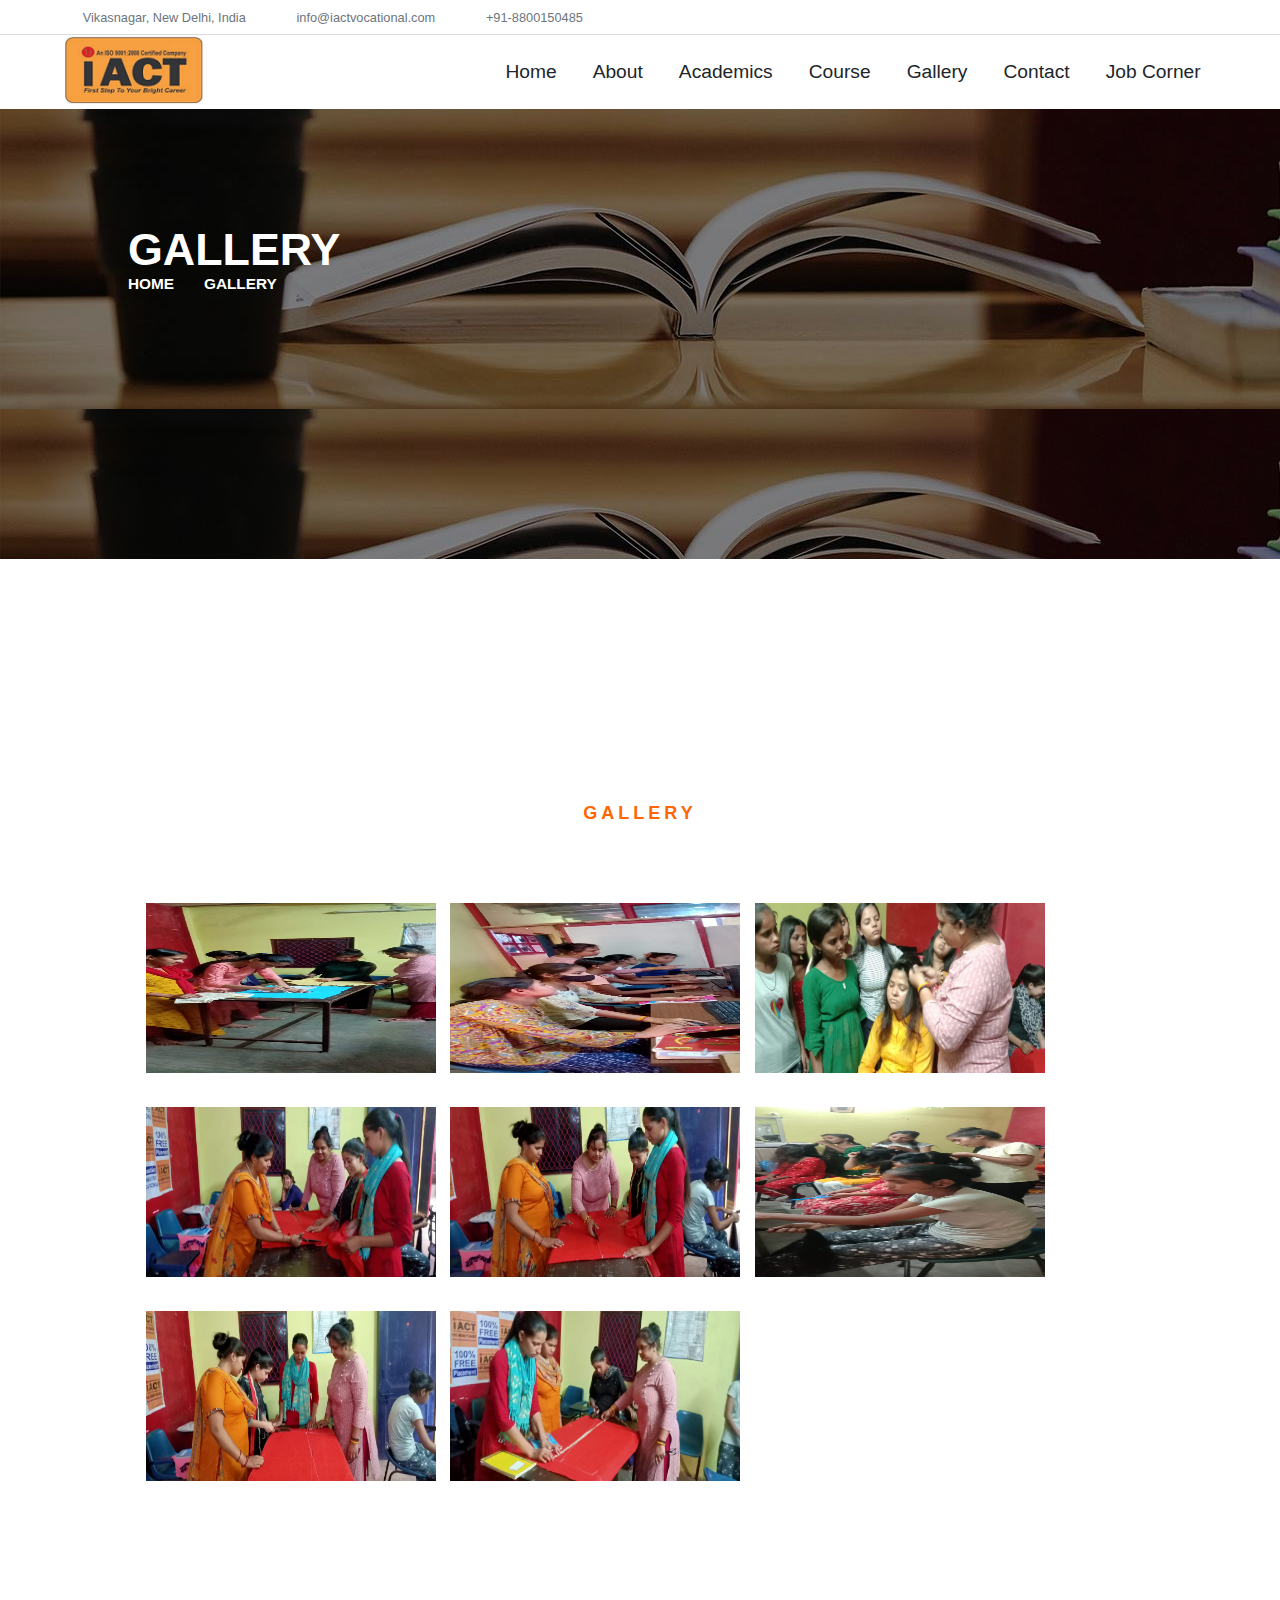
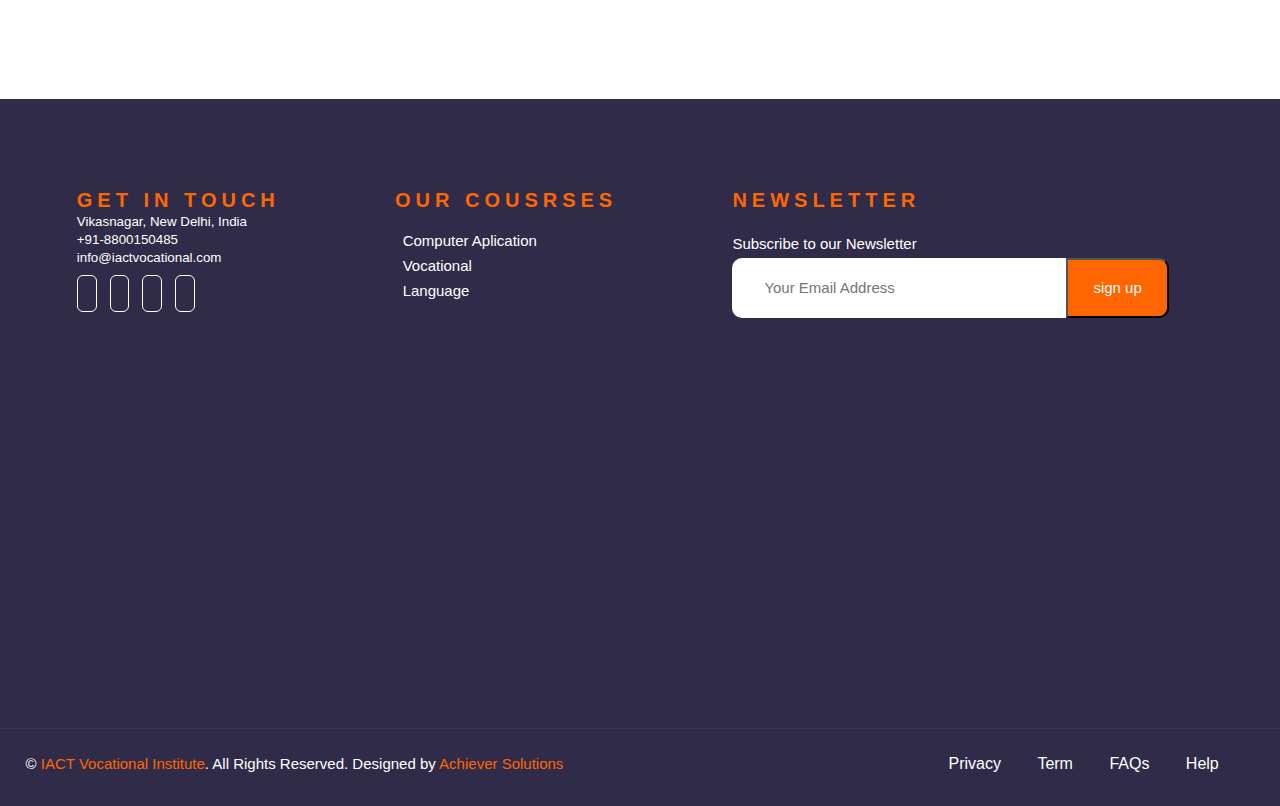
<file: IACTvoc_/gallery.html>
<!DOCTYPE html>
<html lang="en">
<head>
    <meta charset="UTF-8">
    <meta name="viewport" content="width=device-width, initial-scale=1.0">
    <title>IACT vocational</title>
    
    <link href="https://cdn.jsdelivr.net/npm/bootstrap@5.1.3/dist/css/bootstrap.min.css" rel="stylesheet" integrity="sha384-1BmE4kWBq78iYhFldvKuhfTAU6auU8tT94WrHftjDbrCEXSU1oBoqyl2QvZ6jIW3" crossorigin="anonymous">
    <link rel="stylesheet" href="style.css">
    <link rel="stylesheet" href="gallery.css">
    <link rel="stylesheet" href="https://cdnjs.cloudflare.com/ajax/libs/font-awesome/6.5.1/css/all.min.css" integrity="sha512-DTOQO9RWCH3ppGqcWaEA1BIZOC6xxalwEsw9c2QQeAIftl+Vegovlnee1c9QX4TctnWMn13TZye+giMm8e2LwA==" crossorigin="anonymous" referrerpolicy="no-referrer" />

</head>
<body>
    <div class="icons">
        <div class="left">
            <div class="address">
                <i class="fa-solid fa-location-dot"></i>
            <small>Vikasnagar, New Delhi, India</small>
            </div>
            
           <div class="mail">
             <i class="fa-solid fa-envelope"></i>
            <small>info@iactvocational.com</small>
            </div>
    
            <div class="phone">
                <i class="fa-solid fa-phone-flip"></i>
            <small><a href="tel:+91-8800150485 XXXXX">+91-8800150485</a></small>
            </div>
        </div>
    
        <div class="right">
            <i class="fa-brands fa-facebook"></i>
            <i class="fa-brands fa-twitter"></i>
            <i class="fa-brands fa-instagram"></i>
            <i class="fa-brands fa-youtube"></i>
            <i class="fa-brands fa-google-plus"></i>
        </div>
    </div>
    <div class="navbar">
        <div class="logo">
            <a href="#"><img src="../image/iactLogo.png" alt=""></a>
        </div>
    <div class="nav-item">
        <ul>
            <a href="home.html">Home</a>
            <a href="about.html">About</a>
            <a href="Academics.html">Academics</a>
            <div class="dropdown">
                <button class="dropbtn">Course<i class="fa-sharp fa-solid fa-caret-down"></i></button>
                
                <div class="dropdown-content">
                  <a href="computer.html">Computer_Aplication</a>
                  <a href="vocational.html">Vocational</a>
                  <a href="language.html">Language</a>
                 
                </div>
              </div>
            <a href="gallery.html">Gallery</a>
            <a href="contact.html">Contact</a>
            <a href="job.html">Job Corner</a>
        </ul>
        <div class="bar">
            <i class="fa-solid fa-bars"></i>
        </div>
    </div>
  </div>
    <div id="main">
        <div class="top">
          
            <div class="text">GALLERY
                <div class="home"><a href="home.html">HOME </a>
                    <i class="fas fa-angle-double-right"></i>
                   GALLERY
                </div>
            </div>
        </div>
   </div>

   <div class="gallery">
    <h4>Gallery</h4>
    <div class="photos">
        <img src="../image/1.png" alt="">
        <img src="../image/2.png" alt="">
         <img src="../image/3.png" alt="">
          <img src="../image/4.png" alt="">
          <img src="../image/5.png" alt="">
          <img src="../image/6.png" alt="">
          <img src="../image/7.png" alt="">
          <img src="../image/8.png" alt="">
    </div>
   </div>
   <div class="footer">
    <div class="in-touch">
        <h4>get in touch</h4>
        <div class="social">
              <div class="add">
                <i class="fa-solid fa-location-dot"></i>
                <small>Vikasnagar, New Delhi, India</small>    
              </div>
               <div class="phone">
                <i class="fa-solid fa-phone"></i>
                <small>+91-8800150485</small>    
               </div>
             <div class="envelop">
                <i class="fa-solid fa-envelope"></i>
            <small>info@iactvocational.com</small>
             </div>
             <div class="social-btn">
               <a href=""> <i class="fa-brands fa-twitter"></i></a>
                <a href=""><i class="fa-brands fa-facebook-f"></i></a>
                <a href=""><i class="fa-brands fa-linkedin-in"></i></a>
                <a href=""><i class="fa-brands fa-instagram"></i></a>
             </div>
        </div>
    </div>
    <div class="courses">
        <h4>our cousrses</h4>
        <div class="aplication">
            <a href=""><i class="fa-solid fa-angle-right"></i>Computer Aplication</a>
            <a href=""><i class="fa-solid fa-angle-right"></i>Vocational</a>
            <a href=""><i class="fa-solid fa-angle-right"></i>Language</a>
        </div>
    </div>
    <div class="newsletter">
        <h4>newsletter</h4>
        <p> Subscribe to our Newsletter</p>
        <div class="search">
            <input type="search" placeholder="Your Email Address">
            <button class="btn">sign up</button> 
        </div>
    </div>
   </div>
<div class="row">
    <div class="left-footer">
        <p class="link">© <a href="#">IACT Vocational Institute</a>. All Rights Reserved. Designed by <a href="http://achieversolution.com/">Achiever Solutions</a>
        </p>
    </div>
    <div class="right-footer">
        <a href="">Privacy</a>
        <a href="">Term</a>
        <a href="">FAQs</a>
        <a href="">Help</a>

    </div>
</div>
</body>
<script src="https://cdn.jsdelivr.net/npm/@popperjs/core@2.10.2/dist/umd/popper.min.js" integrity="sha384-7+zCNj/IqJ95wo16oMtfsKbZ9ccEh31eOz1HGyDuCQ6wgnyJNSYdrPa03rtR1zdB" crossorigin="anonymous"></script>
<script src="https://cdn.jsdelivr.net/npm/bootstrap@5.1.3/dist/js/bootstrap.min.js" integrity="sha384-QJHtvGhmr9XOIpI6YVutG+2QOK9T+ZnN4kzFN1RtK3zEFEIsxhlmWl5/YESvpZ13" crossorigin="anonymous"></script>

</html>
</file>
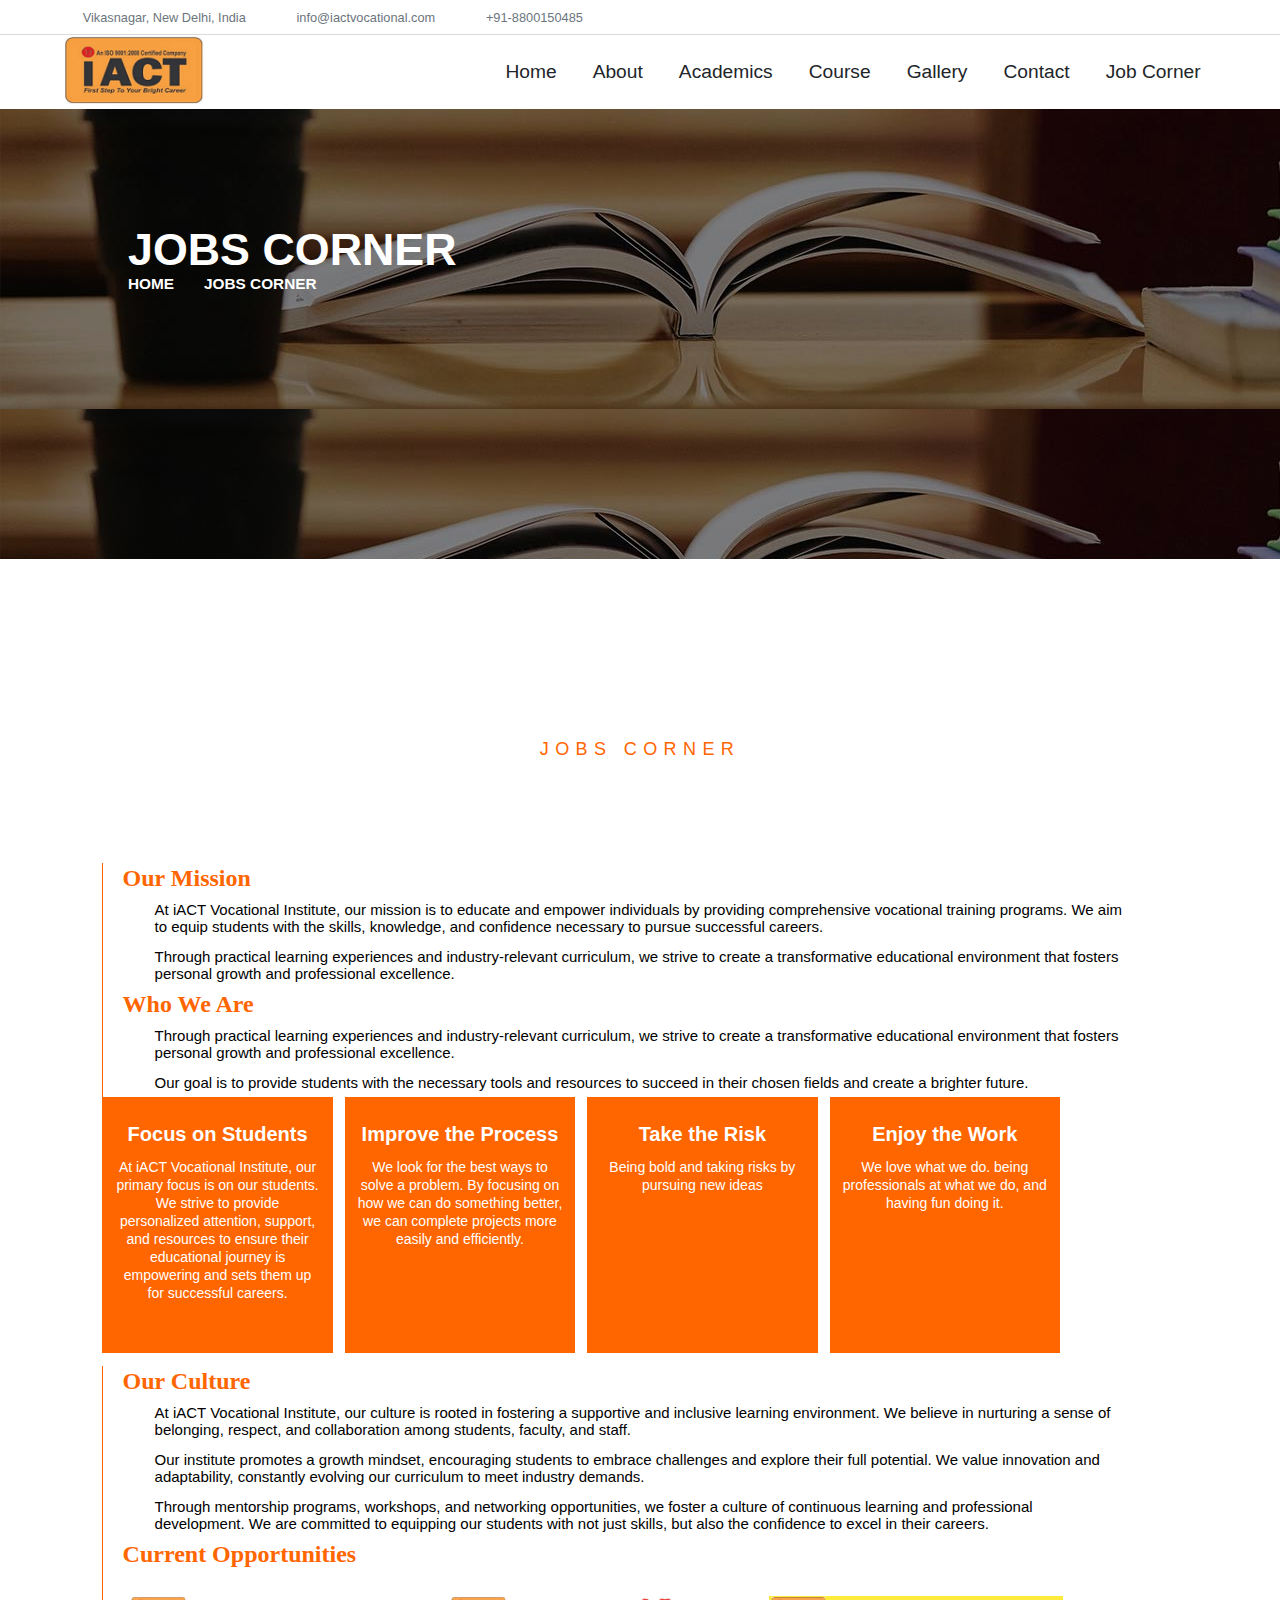
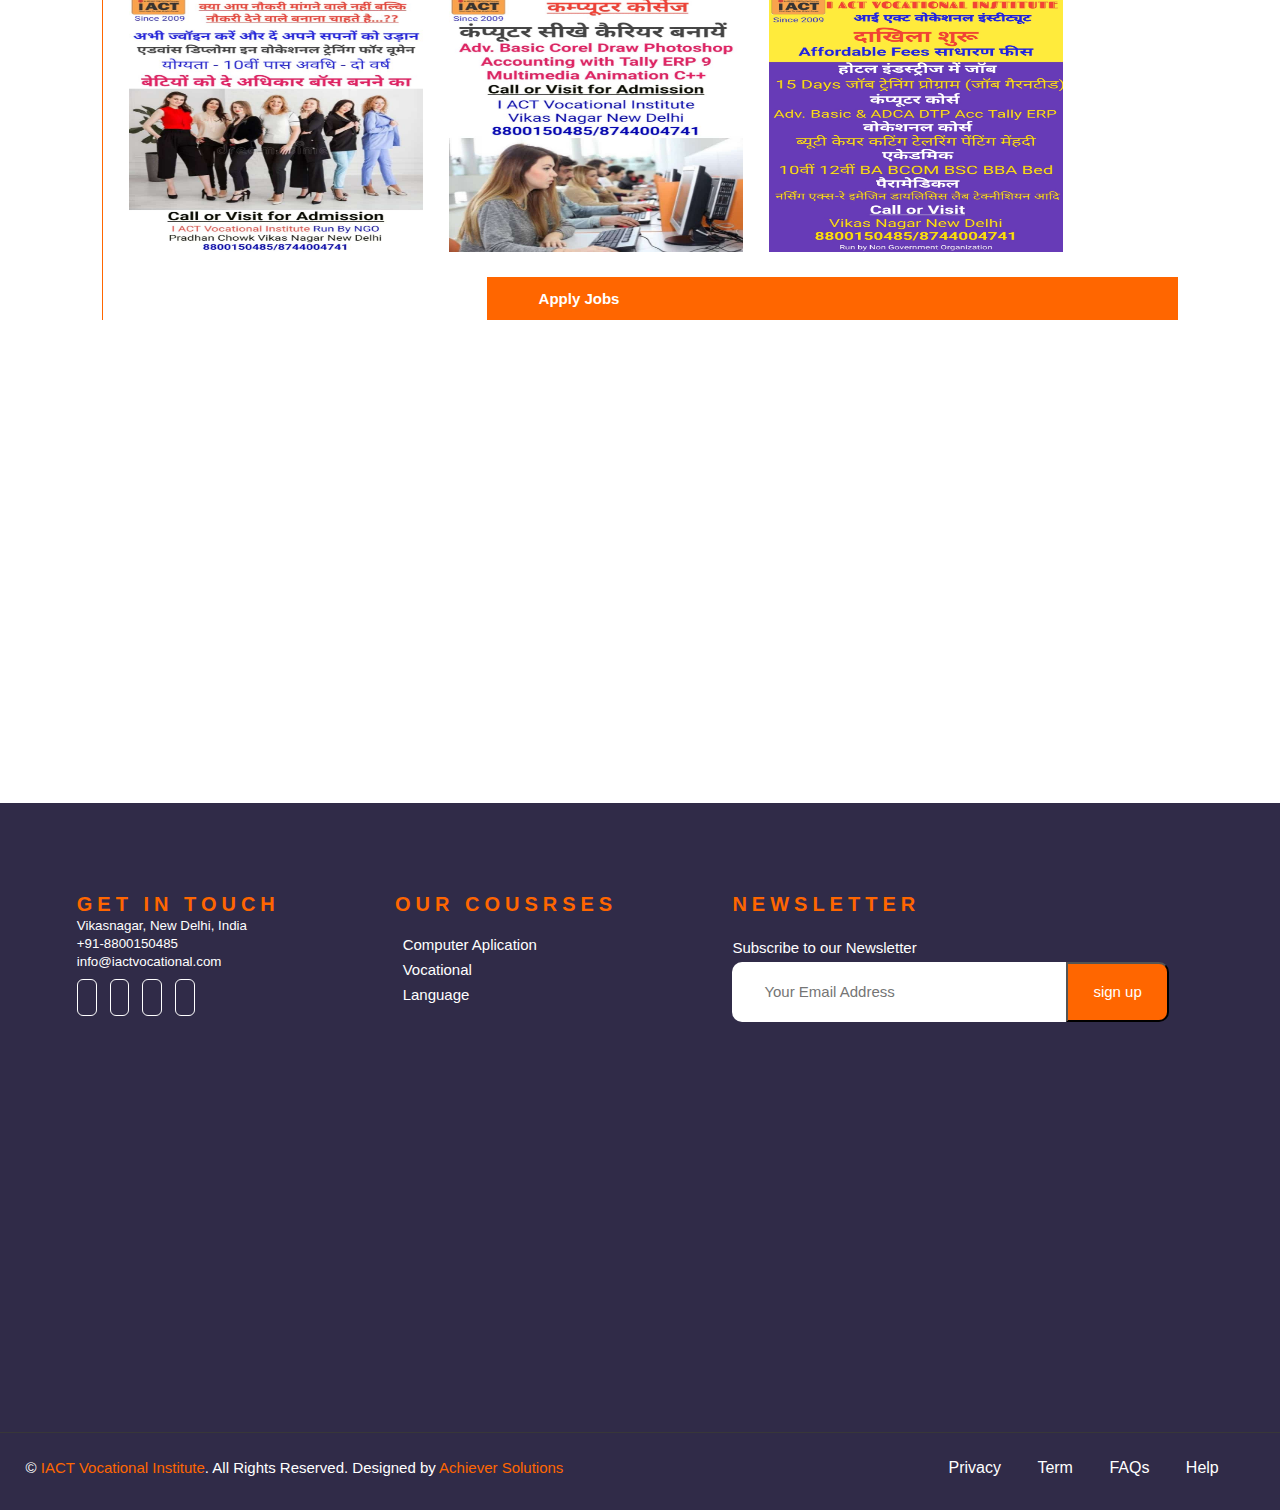
<file: IACTvoc_/job.html>
<!DOCTYPE html>
<html lang="en">
<head>
    <meta charset="UTF-8">
    <meta name="viewport" content="width=device-width, initial-scale=1.0">
    <title>IACT vocational</title>
    
    <link href="https://cdn.jsdelivr.net/npm/bootstrap@5.1.3/dist/css/bootstrap.min.css" rel="stylesheet" integrity="sha384-1BmE4kWBq78iYhFldvKuhfTAU6auU8tT94WrHftjDbrCEXSU1oBoqyl2QvZ6jIW3" crossorigin="anonymous">
    <link rel="stylesheet" href="job.css">
    <link rel="stylesheet" href="style.css">
    <link rel="stylesheet" href="gallery.css">
    <link rel="stylesheet" href="https://cdnjs.cloudflare.com/ajax/libs/font-awesome/6.5.1/css/all.min.css" integrity="sha512-DTOQO9RWCH3ppGqcWaEA1BIZOC6xxalwEsw9c2QQeAIftl+Vegovlnee1c9QX4TctnWMn13TZye+giMm8e2LwA==" crossorigin="anonymous" referrerpolicy="no-referrer" />

</head>
<body>
    <div class="icons">
        <div class="left">
            <div class="address">
                <i class="fa-solid fa-location-dot"></i>
            <small>Vikasnagar, New Delhi, India</small>
            </div>
            
           <div class="mail">
             <i class="fa-solid fa-envelope"></i>
            <small>info@iactvocational.com</small>
            </div>
    
            <div class="phone">
                <i class="fa-solid fa-phone-flip"></i>
            <small><a href="tel:+91-8800150485 XXXXX">+91-8800150485</a></small>
            </div>
        </div>
    
        <div class="right">
            <i class="fa-brands fa-facebook"></i>
            <i class="fa-brands fa-twitter"></i>
            <i class="fa-brands fa-instagram"></i>
            <i class="fa-brands fa-youtube"></i>
            <i class="fa-brands fa-google-plus"></i>
        </div>
    </div>
    <div class="navbar">
        <div class="logo">
            <a href="#"><img src="../image/iactLogo.png" alt=""></a>
        </div>
    <div class="nav-item">
        <ul>
            <a href="home.html">Home</a>
            <a href="about.html">About</a>
            <a href="Academics.html">Academics</a>
            <div class="dropdown">
                <button class="dropbtn">Course<i class="fa-sharp fa-solid fa-caret-down"></i></button>
                
                <div class="dropdown-content">
                  <a href="computer.html">Computer_Aplication</a>
                  <a href="vocational.html">Vocational</a>
                  <a href="language.html">Language</a>
                 
                </div>
              </div>
            <a href="gallery.html">Gallery</a>
            <a href="contact.html">Contact</a>
            <a href="job.html">Job Corner</a>
        </ul>
        <div class="bar">
            <i class="fa-solid fa-bars"></i>
        </div>
    </div>
  </div>
      
    <div id="main">
        <div class="top">
            
            <div class="text">JOBS CORNER
                <div class="home"><a href="home.html">HOME </a>
                    <i class="fas fa-angle-double-right"></i>
                   JOBS CORNER
                </div>
            </div>
        </div>
   </div>
   <div class="content">
    <h5>jobs corner</h5>
    <div class="para">
        <h2>Our Mission</h2>
    <p>At iACT Vocational Institute, our mission is to educate and empower individuals by providing comprehensive vocational training programs. We aim to equip students with the skills, knowledge, and confidence necessary to pursue successful careers.
    </p>
    <p>Through practical learning experiences and industry-relevant curriculum, we strive to create a transformative educational environment that fosters personal growth and professional excellence.</p>
     <h2>Who We Are</h2>
     <p>Through practical learning experiences and industry-relevant curriculum, we strive to create a transformative educational environment that fosters personal growth and professional excellence.</p>
     <p>Our goal is to provide students with the necessary tools and resources to succeed in their chosen fields and create a brighter future.
     </p>
    </div>
    <div class="boxes">
        <div class="box-1">
            <h4>Focus on Students</h4>
            <p>At iACT Vocational Institute, our primary focus is on our students. We strive to provide personalized attention, support, and resources to ensure their educational journey is empowering and sets them up for successful careers.</p>
        </div>
        <div class="box-2">
            <h4>Improve the Process</h4>
            <p>We look for the best ways to solve a problem. By focusing on how we can do something better, we can complete projects more easily and efficiently.</p>
        </div>
        <div class="box-3">
            <h4>Take the Risk</h4>
            <p>Being bold and taking risks by pursuing new ideas</p>
        </div>
        <div class="box-4">
            <h4>Enjoy the Work</h4>
            <p>We love what we do. being professionals at what we do, and having fun doing it.</p>
        </div>
    </div>
        <div class="para">
            <h2>Our Culture</h2>
            <p>At iACT Vocational Institute, our culture is rooted in fostering a supportive and inclusive learning environment. We believe in nurturing a sense of belonging, respect, and collaboration among students, faculty, and staff.</p>
            <p>Our institute promotes a growth mindset, encouraging students to embrace challenges and explore their full potential. We value innovation and adaptability, constantly evolving our curriculum to meet industry demands.</p>
            <p>Through mentorship programs, workshops, and networking opportunities, we foster a culture of continuous learning and professional development. We are committed to equipping our students with not just skills, but also the confidence to excel in their careers.</p>
            <h2>Current Opportunities</h2>
            <div class="image">
                <img src="../image/1.jpeg" alt="">
                <img src="../image/2.jpeg" alt="">
                <img src="../image/4.jpeg" alt="">
            </div>
            <div class="btn">
                <a href="jojbs.html">Apply Jobs</a>
            </div>
        </div>
   </div>
   <div class="footer">
    <div class="in-touch">
        <h4>get in touch</h4>
        <div class="social">
              <div class="add">
                <i class="fa-solid fa-location-dot"></i>
                <small>Vikasnagar, New Delhi, India</small>    
              </div>
               <div class="phone">
                <i class="fa-solid fa-phone"></i>
                <small>+91-8800150485</small>    
               </div>
             <div class="envelop">
                <i class="fa-solid fa-envelope"></i>
            <small>info@iactvocational.com</small>
             </div>
             <div class="social-btn">
               <a href=""> <i class="fa-brands fa-twitter"></i></a>
                <a href=""><i class="fa-brands fa-facebook-f"></i></a>
                <a href=""><i class="fa-brands fa-linkedin-in"></i></a>
                <a href=""><i class="fa-brands fa-instagram"></i></a>
             </div>
        </div>
    </div>
    <div class="courses">
        <h4>our cousrses</h4>
        <div class="aplication">
            <a href=""><i class="fa-solid fa-angle-right"></i>Computer Aplication</a>
            <a href=""><i class="fa-solid fa-angle-right"></i>Vocational</a>
            <a href=""><i class="fa-solid fa-angle-right"></i>Language</a>
        </div>
    </div>
    <div class="newsletter">
        <h4>newsletter</h4>
        <p> Subscribe to our Newsletter</p>
        <div class="search">
            <input type="search" placeholder="Your Email Address">
            <button class="btn">sign up</button> 
        </div>
    </div>
   </div>
<div class="row">
    <div class="left-footer">
        <p class="link">© <a href="#">IACT Vocational Institute</a>. All Rights Reserved. Designed by <a href="http://achieversolution.com/">Achiever Solutions</a>
        </p>
    </div>
    <div class="right-footer">
        <a href="">Privacy</a>
        <a href="">Term</a>
        <a href="">FAQs</a>
        <a href="">Help</a>

    </div>
</div>

 
    
</body>
<script src="https://cdn.jsdelivr.net/npm/@popperjs/core@2.10.2/dist/umd/popper.min.js" integrity="sha384-7+zCNj/IqJ95wo16oMtfsKbZ9ccEh31eOz1HGyDuCQ6wgnyJNSYdrPa03rtR1zdB" crossorigin="anonymous"></script>
<script src="https://cdn.jsdelivr.net/npm/bootstrap@5.1.3/dist/js/bootstrap.min.js" integrity="sha384-QJHtvGhmr9XOIpI6YVutG+2QOK9T+ZnN4kzFN1RtK3zEFEIsxhlmWl5/YESvpZ13" crossorigin="anonymous"></script>

</html>
</file>
<file: IACTvoc_/style.css>
*{
    margin: 0;
    padding: 0;
}

html, body{
    font-family: "Poppins", sans-serif;;
}
.icons{
    width: 100%;
    height: 35px;
    display: flex;
    padding: 0 1vw;
    font-size: 1.2vw;
    font-weight: 3vw;
    border-bottom: 1px solid #dadada;
}
 .left{
    width: 50%;
    height: 100%;
    display: flex;
    align-items: center;
    justify-content: space-evenly;
    padding: 0.3vw 1.5vw;
    text-decoration: none;
    color: #6c757d;
 }
 .left a{
    text-decoration: none;
    color: #6c757d;;
 }
 .left i{
    padding: 0.5vw;
    color: #FF6600 ;
 }
 .right{
    width: 50%;
    height: 100%;
    display: flex;
    align-items: center;
    justify-content: end;
    gap: 2vw;
    padding: 0.3vw 1.5vw;
 }
 .right i{
    color: #FF6600;
 }
.navbar{
    width: 100%;
    height: 5.8vw;
    overflow: hidden;
    position: relative;
    display: flex;
    align-items: center;
    justify-content: space-between;
    padding:0 5vw;
 }
 .navbar .logo img{
    width: 11vw;
    height: 5.5vw;
 }
 .nav-item{
    font-family: Arial, Helvetica, sans-serif;
    font-size: 1.5vw;
    font-weight: 500;
 }
 .nav-item a{
    text-decoration: none;
    padding: 1.2vw;
    color: #212529;
 }
 
  .nav-item a:hover, .nav-item a.active{
   color: #FF6600;
 
  }
  .dropbtn {
    background-color: transparent;
    color: #212529;
    padding: 1.2vw;
    font-size: 1.5vw;
    border: none;
  }
  .dropdown {
    position: relative;
    display: inline-block;
    overflow: initial;
  }
  
  .dropdown-content {
    display: none;
    position: absolute;
    border: 1px solid #dadada;
    background-color: #fff;
    min-width: 160px; 
    background-color: #212529;
    overflow: visible;
  }
  
  .dropdown-content a {
    color: #212529;
    font-weight: 400;
    font-size: 1.2vw;
    line-height: 3px;
    text-decoration: none;
  }
  
  .dropdown-content a:hover {background-color: #ddd;}
  
  .dropdown:hover .dropdown-content {
    display: block;
}

  .dropdown .dropbtn:hover{
    color: #FF6600;
  } 
  .nav-item .bar{
    display: none;
    font-size: 4vw;
    font-weight: 150;
    padding: 9px 16px;
    border: 1px solid #dadada;
    border-radius: 7px;
  }


  #carouselExampleFade{
    width: 100%;
    height: 40vw;
    overflow: hidden;
  }
  .carousel-item img{
    width: 100%;
    height: 40vw;
  }
  .carousel-item .p-5{
    width: 100%;
    height: 100%;
    text-align:left;
    overflow: hidden;
    
}
.carousel-item h5{
    font-weight: 600;
    font-size: 1.5vw;
}
.carousel-item h1{
    font-weight: 800;
    font-size: 5vw;

}
.carousel-item .btn{
    font-size: 1.5vw;
    font-weight: 550;
    background-color: #FF6600;
    border: none;
    border-radius: 8px;
}
#main{
    width: 100%;
    height: 70vh;
}
.top{
    width: 100%;
    height: 50vh;
    position: relative; 
    background: linear-gradient(rgba(0, 0, 0, 0.5), rgba(0, 0, 0, 0.5)), url(../image/page-header.png), no-repeat center center;
}
.top img{
    width: 100%;
    height: 100%;
}
.top .text {
    position: relative;
    top: 9vw;
    left: 10vw;
    color: white;
    font-size: 3.5vw;
    font-weight: 600;
    display: flex;
    flex-direction: column;
}
.top .home{
    text-decoration: none;
    color: white;
    font-size: 1.2vw;
    font-weight: 550;
}
.home a{
    text-decoration: none;
    color: white;
    padding-right: 1vw;  
}
.home a:hover{
    cursor: pointer;
    text-decoration: underline;
}
.home i{
    padding-right: 1vw;
}

#box{
    width: 100%;
    height: 60vw;
    margin-top: 90px;
    display: flex;
}
.Academics{
    width: 45%;
    height: 100%;
    text-align: center;
}
.Academics img{
    width: 80%;
    height: 70%;
    margin-top: 6vw;
    margin-left: 4vw;

}
.About{
    width: 55%;
    height: 100%;
   margin-right: 6vw;
    font-family: Arial, Helvetica, sans-serif;
}
.About h5{
    text-transform: uppercase;
    font-size: 18px;
    color: #FF6600;
    font-weight: 550;
    letter-spacing: 2px;
   
}
.About h1{
    font-size: 38px;
    color: rgb(50, 50, 59);
    font-weight: 800;
    line-height: 4vw;
    margin-top: 2vw;
}
.About p{
    color: rgb(93, 90, 90);
    font-weight: 500;
    font-size: 18px;
    line-height: 2.2vw;
    margin-top: 2.5vw;


}
.About .btn{
    font-size: 15px;
    background-color: #FF6600;
    color: white;
    font-weight: 600;
    /* border: none; */
    border-radius: 7px;
    padding: 0.7vw 2vw;
    margin-top:1.7vw ;
}
.btn:hover {
    background-color: #c75508;
    cursor: pointer;
    color: #fff;
   
}
 .btn-top{
    padding: 1.2vw ;
    border-radius: 8px;
    background-color: #FF6600;
    color: #fff;
    font-weight: 550;
}
.btn-top:hover{
    color: #fff;
    background-color: #c75508;
}
.container-fluid{
    width: 100%;
    height: 60vw;
    text-align: center;
    display: flex;
    flex-direction: column;
    justify-content: center;
    
}
.container-fluid h5{
    color: #FF6600;
    font-size: 20px;
    font-weight: 500;
    padding-bottom: 4vw;
    text-transform: uppercase;
    letter-spacing: 5px;
}
.container{
    width: 100%;
    height: 40vw;
    display: flex;
    align-items: center;
    flex-wrap: wrap;
    padding-left: 6vw;
    gap: 2vw;
}
.pictures{
    width: 22%;
    height: 30%;
    position: relative; 
    overflow: hidden;

    
}
.pictures img{
    width: 100%;
    height: 100%;
    border-radius: 10px;
    transition-duration:   0.5s;
}
.overlay{
        position: absolute;
        width: 100%;
        height: 100%;
        top: 0;
        left: 0;
        display: flex;
        flex-direction: column;
        align-items: center;
        justify-content: center;
        background: rgba(0, 0, 0, 0.5);
        z-index: 1;
        border-radius: 10px;
}
.pictures a{
    text-decoration: none;
    text-align: start;
}
.overlay h4{
    font-size: 22px;
    font-weight: 550;
    color: white;

}
.picture img:hover{
    transform: scale(1.3);
}


@media (max-width: 600px) {
    .icons{
        display: none;
    }
    .navbar .logo{
      width: 5vw;
      height: 3vw;
    }
    .nav-item ul{
        display: none;
    }
    .nav-item .bar{
        display: block;
       
    }
    
 }
</file>
<file: IACTvoc_/gallery.css>
*{
    margin: 0;
    padding: 0;
    box-sizing: border-box;
}
html, body{
    width: 100%;
    height: 100%;
}
.gallery{
    width: 100%;
    height: 60vw;
   
    
}
.gallery h4{
    font-size: 18px;
    font-weight: 550;
    color: #ff6600;
    text-transform: uppercase;
    letter-spacing: 4px;
    margin-top: 5vw;
    text-align: center;
} 
.photos{
    width: 100%;
    height: 100%;
    margin-top: 5vw; 
    padding-left: 11vw;
   
    
}
.gallery .photos img{
    width: 300px;
    height: 200px;
    padding: 15px 5px;
     
}
.footer{
    width: 100%;
    height: 70vh;
    background-color: rgb(48, 43, 72);
   
    display: flex;
    margin-top: 10vw;
    border-bottom: 1.5px solid rgba(57, 57, 57, 0.937);
 
}
.footer h4{
    text-transform: uppercase;
    letter-spacing: 5px;
    color: #ff6600;
    font-size: 20px;
    font-weight: 550;
   margin-top: 7vw;
   
    
}
.footer .in-touch{
    margin-left: 6vw;
}
.footer .social{
    color: white;
}
.social i{
    padding-top: 1.5vw;
}
.social .social-btn{
    padding-top: 1.5vw;
}
.footer .social-btn a{
    padding-right: 1vw;
    
 } 
 .footer .social-btn i{
     border:1px solid white ;
     color: white;
     padding: 0.7vw;
     border-radius: 6px;
 }
 .footer .social-btn i:hover{
     cursor: pointer;
     background-color: white;
     color: black;
 }
 
.footer .courses{
    margin-left: 9vw;
}
.courses .aplication{
    display: flex;
    flex-direction: column;
    font-size: 15px;
    padding-top: 1vw;
   
}
 .courses .aplication i{
    padding-right: 0.6vw;
} 
.courses .aplication a{
    text-decoration: none;
    color: white;
    padding-top: 0.6vw;
}
.courses .aplication a:hover{
    text-decoration: underline;
}
.footer .newsletter{
    margin-left: 9vw;

}
.newsletter p{
    font-size: 15px;
    font-weight: 500;
    margin-top: 1.8vw;
    color: white;

}
.search{
    display: flex;
}
.search input{
    font-size: 15px;
    margin-top: 0.5vw;
    padding: 1.5vw 2.5vw;
    padding-right: 8vw;
    border-top-left-radius: 10px;
    border-bottom-left-radius: 10px;
    border: #ff6600;
    outline: none;
    

}
.search button{
    font-size: 15px;
    margin-top: 0.5vw;
    padding: 1.5vw 2vw;
    background-color: #ff6600;
    color: white;
    border-radius: 0 10px 10px 0;
}
.row{
    width: 100%;
    height: 6vw;
    padding: 2vw;
    display: flex;
    background-color: rgb(48, 43, 72);
     
}.left-footer{
    width: 60%;
    font-size: 15px;
    font-weight: 500;
}
.left-footer p{
    color: white;
}
.left-footer a{
    text-decoration: none;
    color: #ff6600;
}
.left-footer a:hover{
    color: #c15106;
    font-weight: 100;
    text-decoration: underline;
 
}
.right-footer{
    width: 40%;
    padding-left: 12vw;
}
.right-footer a{
    text-decoration: none;
    color: white;
   padding-left: 2.5vw;
}
</file>
<file: IACTvoc_/Academics.css>
*{
    margin: 0;
    padding: 0;
}
html, body{
    width: 100%;
    height: 100%;
}
.academic-photo img {
    width: 80%;
    height: 90vh;
    margin-left: 10vw;
}
</file>
<file: IACTvoc_/contact.css>
*{
    margin: 0;
    padding: 0;
}
html, body{
    width: 100%;
    height: 100%;
}
.contact{
    width: 100%;
    height: 60vw;
    display: flex;
    flex-direction: column;
    align-items: center;
 
   
}
.contact p{
    text-transform: uppercase;
    letter-spacing: 0.5vw;
    font-size: 19px;
    font-weight: 500;
    color: #ff6600;
}
.contact h1{
    color: #44425A;;
    font-weight: 700;
}
 .form{
    padding: 4vw;
   
 }
.contact form{
    width: 50vw;
    height: 90vh;
    padding: 3vw;
    border-radius: 10px;
    background-color: rgb(235, 235, 243);
    display: flex;
    flex-direction: column;
    align-items: center;
    justify-content: space-evenly;
}
form input{
    width: 40vw;
    height: 8vh;
    border-radius: 10px;
    border: none;
    outline: none;
    padding: 1vw;

}
form textarea{
    width: 40vw;
    height: 20vhvh;
    border-radius: 10px;
    border: none;
    outline: none;
    padding: 1vw;
}
form button{
    font-size: 15px;
    padding: 1vw 4vw;
    border: none;
    border-radius: 8px;
    background-color: #ff6600;
    color: white;
    font-weight: 525;
}
form button:hover{
    background-color: #b84b01;
}
</file>
<file: IACTvoc_/job.css>
*{
    margin: 0;
    padding: 0;
}
html, body{
    width: 100%;
    height: 100%;
}
.content{
    width: 100%;
    height: 120vw;
   
   
}
.content h5{
    font-size: 18px;
    font-weight: 500;
    color: #ff6600;
    text-align: center;
    text-transform: uppercase;
    letter-spacing: 0.5vw;
    margin-bottom: 8vw;
}
.content .para{
    margin: 0 8vw;
    border-left: 1px solid #ff6600;
}
.para h2{
    font-family: Georgia, 'Times New Roman', Times, serif;
    color: #ff6600;
    padding: 0.2vw 1.5vw;
    font-weight: 550;
}
.para p{
    font-size: 15px;
    padding: 0.5vw 4vw;

}
.content .boxes{
    display: flex;
   gap: 12px;
   padding-left: 8vw ;
   padding-bottom: 1vw;
   text-align: center;
}
.boxes .box-1{
    width: 18vw;
    height: 20vw;
    background-color: #ff6600;


}
.boxes .box-2{
    width: 18vw;
    height: 20vw;
    background-color: #ff6600;
  

}.boxes .box-3{
    width: 18vw;
    height: 20vw;
    background-color: #ff6600;


}.boxes .box-4{
    width: 18vw;
    height: 20vw;
    background-color: #ff6600;
}
.boxes h4{
    font-size: 20px;
    font-weight: 550;
    color: white;
    padding-top: 2vw;

}
.boxes p{
    font-size: 14px;
    font-weight: 500;
    line-height: 18px;
    padding: 1vw 1vw;
    color: #fff;
}
.para .image{
    display: flex;
    padding: 2vw 0;
   
}
.para .image img{
    width: 25vw;
    height: 20vw;
    padding-left: 2vw;
}
.para .btn{
    font-size: 15px;
    border: none;
    font-weight: 550;
    background-color: #ff6600;
    border-radius: 0;
    padding: 1vw 4vw;
    margin-left: 30vw;
    
}
.para .btn a{
    text-decoration: none;
    color: #fff;
    text-align: center; 
}
</file>
